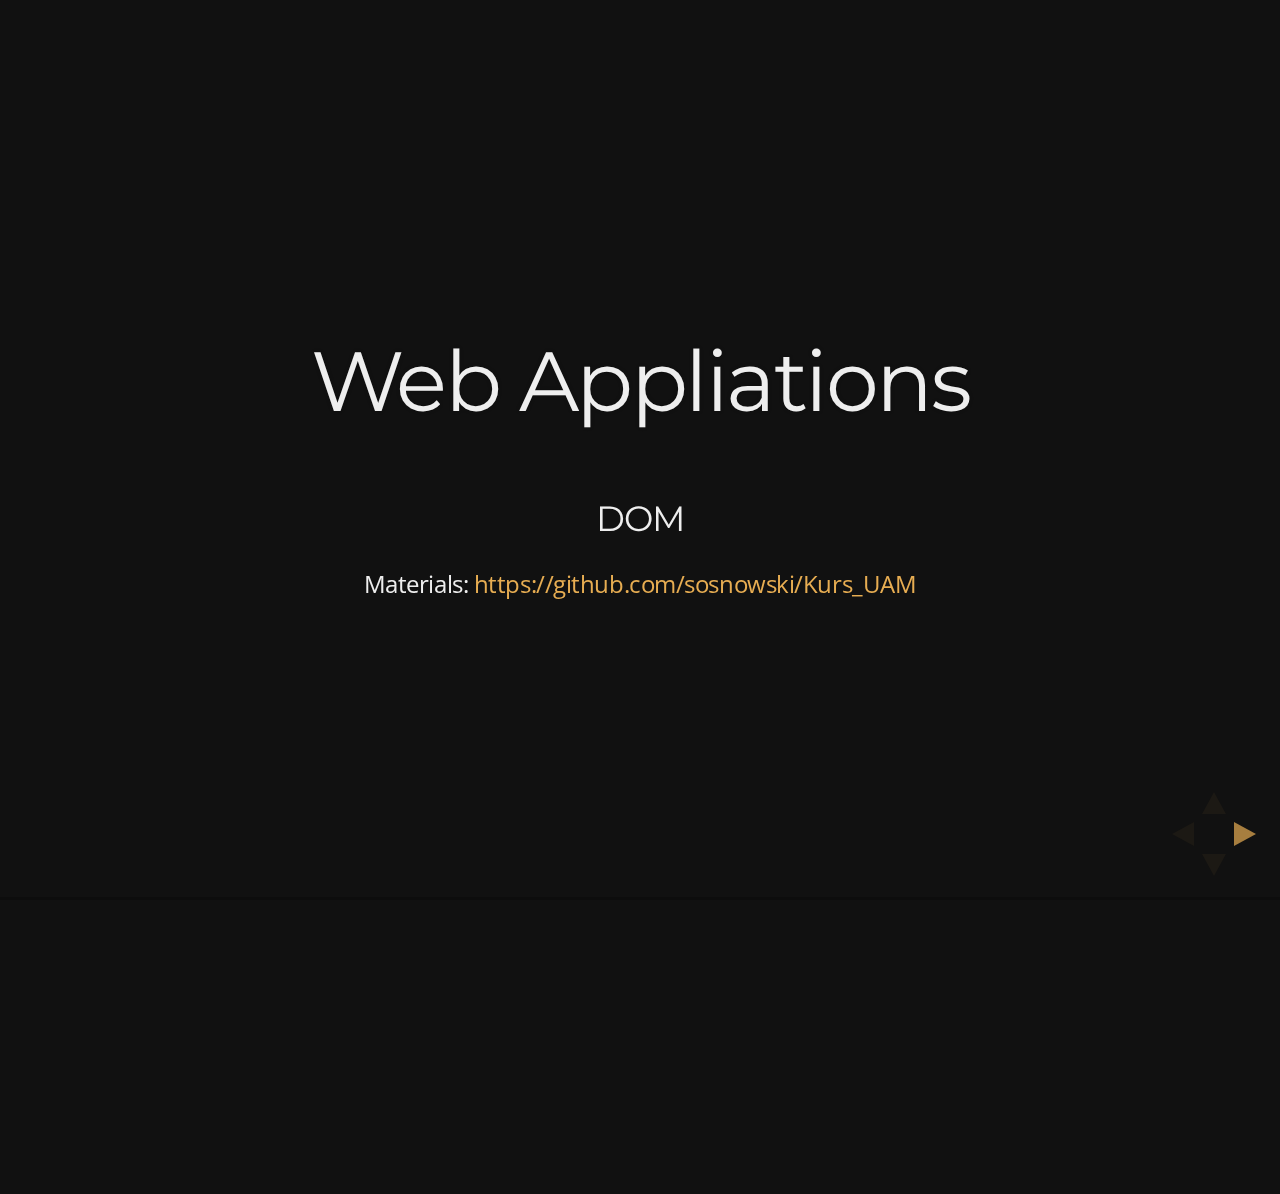
<file: Lesson 3/presentation/index.html>
<!doctype html>
<html lang="en">

	<head>
		<meta charset="utf-8">

		<title>Web Applications [UAM]- by Damian Sosnowski</title>

		<meta name="author" content="Damian Sosnowski">

		<meta name="apple-mobile-web-app-capable" content="yes" />
		<meta name="apple-mobile-web-app-status-bar-style" content="black-translucent" />

		<meta name="viewport" content="width=device-width, initial-scale=1.0, maximum-scale=1.0, user-scalable=no">

		<link rel="stylesheet" href="css/reveal.min.css">
		<link rel="stylesheet" href="css/theme/night.css" id="theme">

		<!-- For syntax highlighting -->
		<link rel="stylesheet" href="lib/css/zenburn.css">

		<!-- If the query includes 'print-pdf', include the PDF print sheet -->
		<script>
			if( window.location.search.match( /print-pdf/gi ) ) {
				var link = document.createElement( 'link' );
				link.rel = 'stylesheet';
				link.type = 'text/css';
				link.href = 'css/print/pdf.css';
				document.getElementsByTagName( 'head' )[0].appendChild( link );
			}
		</script>

		<!--[if lt IE 9]>
		<script src="lib/js/html5shiv.js"></script>
		<![endif]-->
	</head>

	<body>

		<div class="reveal">

			<!-- Any section element inside of this container is displayed as a slide -->
			<div class="slides">
				<section>
					<h1>Web Appliations</h1>
					<h3>DOM</h3>
					<p>Materials: <a href="https://github.com/sosnowski/Kurs_UAM">https://github.com/sosnowski/Kurs_UAM</a></p>
				</section>

				<section>
					<h3>Use <span class="strong">HTML</span> to define the <span class="strong">DOM</span> structure</h3>
				</section>

				<section>
					<div>
						<h3 id="smth">Some header</h3>
						<section>
							<p>Hello world</p>
							<p>Lets put some <a href="http://www.google.com">link</a></p>
						</section>
					</div>
				</section>

				<section>
<pre><code>
&lt;body&gt;
	&lt;h1&gt;Some header&lt;/h1&gt;
	&lt;section id=&quot;smth&quot;&gt;
		&lt;p&gt;Hello world&lt;/p&gt;
		&lt;p&gt;Lets put some &lt;a href=&quot;http://www.google.com&quot;&gt;link&lt;/a&gt;&lt;/p&gt;
	&lt;/section&gt;
&lt;/body&gt;</code></pre>
				</section>

				<section>
					<p class="image"><img src="img/tree.png"/></p>
				</section>

				<section>
					<h3>Everything is a DOM element (or Node)</h3>
					<pre><code>
&lt;p&gt;There is &lt;strong&gt;no one&lt;/strong&gt; who loves pain itself,
<br> who seeks after it and wants to have it,<br> simply because
&lt;em&gt;it is pain&lt;/em&gt;...&lt;/p&gt;
&lt;!-- Lorem Ipsum copy&amp;paste --&gt;</code></pre>
				</section>

				<section>
					<p>Element</p>
					<pre><code>
element.children
element.firstElementChild
element.lastElementChild
element.nextElementSibling
element.parentElement
element.previousElementSibling
					</code></pre>
					<p>Node</p>
					<pre><code>
node.childNodes
node.firstChild
node.lastChild
node.nextSibling
node.parentNode
node.previousSibling</code></pre>
				</section>

				<section>
					<h3>Finding the elements</h3>
<pre><code>document.firstChild.firstChild.nextElementSibling.lastChild</code></pre>
<pre class="fragment"><code>
element.getElementById(); //find one element by ID
element.getElementsByTagName() // find collection of elements by tag name
element.getElementsByClassName() // same but by class name
</code></pre>
<pre class="fragment"><code>
element.querySelector()
element.querySelectorAll()
</code></pre>
				</section>

				<section>
					<h3>Let's try this</h3>
					<div class="selectors">
						<textarea class="input" name="kaczka"></textarea>
						<p><button>Search!</button></p>

						<textarea class="results" wrap="off"></textarea>
				</section>

				<section>
					<h3>Manipulating DOM elements</h3>
					<pre><code>
var text = document.createElement('p');
text.textContent = 'JS is awsome';
document.body.appendChild(text);</code></pre>

					<p>Other methods</p>
					<pre><code>
document.createElement(tagName)

parentNode.appendChild(node)
parentNode.insertBefore(newNode, beforeNode)
parentNode.removeChild(node)
parentNode.replaceChild(newNode, oldNode)
node.cloneNode(deep)</code></pre>
				</section>

				<section>
					<h3>Attributes</h3>
					<pre><code>
el.textContent = 'Pure text';
el.innerHTML = '<b>Some code</b>';

el.id = 'myId';</code></pre>
					<pre><code>
el.setAttribute('class', 'some-css-class');
el.getAttribute('id');</code></pre>
				</section>

				<section>
					<h3>Class list</h3>
					<pre><code>
<p class="strong inactive">Some text here</p></code></pre>
					<pre><code>
pEl.classList.contains('strong');
pEl.classList.add('newcls'); // strong inactive newcls
pEl.classList.remove('strong'); //inactive newcls</code></pre>
				</section>

				<section>
					<h2>Events!</h2>
				</section>

				<section>
					<p>User actions (or other causes) can result in events being emitted</p>
					<p class="image"><img src="img/click_event.png"/></p>
				</section>

				<section>
					<pre><code>
buttonEl.addEventListener('click', function () {
	alert('Klikło mnie!');
});

buttonEl.onclick = function () { alert('DONT!') };

<button onclick="alert('NOT!');"></button>
					</code></pre>

					<p class="strong" id="buttonik">Click me!</p>
				</section>

				<section>
					<h3>Events phases</h3>

					<p class="image"><img src="img/eventflow.svg" style="width: 40%" class="graph"/></p>
				</section>

				<section>
					<h3>Control event cycle</h3>
					<pre><code>
el.addEventListener('click', function (event) {
	event.stopPropagation(); // will not bubble!
}, false);

el.addEventListener('click', function (event) {
	event.preventDefault(); // will not perform default act
}, false);</code></pre>
				</section>

				<section>
					<h3>Events delegation</h3>
					<pre><code>
<ul id="list">
	<li>Click me</li>
	<li>Click me</li>
	<li>Click me</li>
</ul>
</code></pre>
<pre><code>
var listEl = document.querySelector('#list');
listEl.addEventListener('click', function (event) {
	if (event.target.tagName === 'LI') {
             alert('list element clicked');
	}
});</code></pre>
				</section>

				<section>
					<h2>Materials</h2>

					<p><a href="https://developer.mozilla.org/en-US/docs/Web/Guide/HTML/Introduction">https://developer.mozilla.org/en-US/docs/Web/Guide/HTML/Introduction</a></p>
					<p><a href="https://developer.mozilla.org/en-US/docs/Web/API/Element">https://developer.mozilla.org/en-US/docs/Web/API/Element</a></p>
					<p><a href="https://developer.mozilla.org/en-US/docs/Web/API/Node">https://developer.mozilla.org/en-US/docs/Web/API/Node</a></p>
					<p><a href="http://www.smashingmagazine.com/2013/11/12/an-introduction-to-dom-events/">http://www.smashingmagazine.com/2013/11/12/an-introduction-to-dom-events</a></p>
				</section>
			</div>

		</div>

		<script src="lib/js/head.min.js"></script>
		<script src="js/reveal.min.js"></script>

		<script>

			// Full list of configuration options available here:
			// https://github.com/hakimel/reveal.js#configuration
			Reveal.initialize({
				controls: true,
				progress: true,
				history: true,
				center: true,

				width: 1600,
				height: 1000,

				theme: 'night', // available themes are in /css/theme
				transition: Reveal.getQueryHash().transition || 'linear', // default/cube/page/concave/zoom/linear/fade/none

				// Parallax scrolling
				// parallaxBackgroundImage: 'https://s3.amazonaws.com/hakim-static/reveal-js/reveal-parallax-1.jpg',
				// parallaxBackgroundSize: '2100px 900px',

				// Optional libraries used to extend on reveal.js
				dependencies: [
					{ src: 'lib/js/classList.js', condition: function() { return !document.body.classList; } },
					{ src: 'plugin/markdown/marked.js', condition: function() { return !!document.querySelector( '[data-markdown]' ); } },
					{ src: 'plugin/markdown/markdown.js', condition: function() { return !!document.querySelector( '[data-markdown]' ); } },
					{ src: 'plugin/highlight/highlight.js', async: true, callback: function() { hljs.initHighlightingOnLoad(); } },
					{ src: 'plugin/zoom-js/zoom.js', async: true, condition: function() { return !!document.body.classList; } },
					{ src: 'plugin/notes/notes.js', async: true, condition: function() { return !!document.body.classList; } }
				]
			});

		</script>

		<script>

		(function () {
			var selectorsEl = document.querySelector('.selectors'),
				input = selectorsEl.querySelector('.input'),
				results = selectorsEl.querySelector('.results'),
				button = selectorsEl.querySelector('button');

			button.addEventListener('click', function () {
				var code = input.value, res;

				code = 'res = ' + code;

				eval(code);

				if (!res.length) {
					res = [res];
				}
				results.value = Array.prototype.map.call(res, function (el) {
					return el.outerHTML.replace(/\s/g, ' ');
				}).join('\n');
			});
		}());


		document.getElementById('buttonik').addEventListener('click', function () {
			alert('Thanks!');
		});

		</script>

	</body>
</html>
</file>
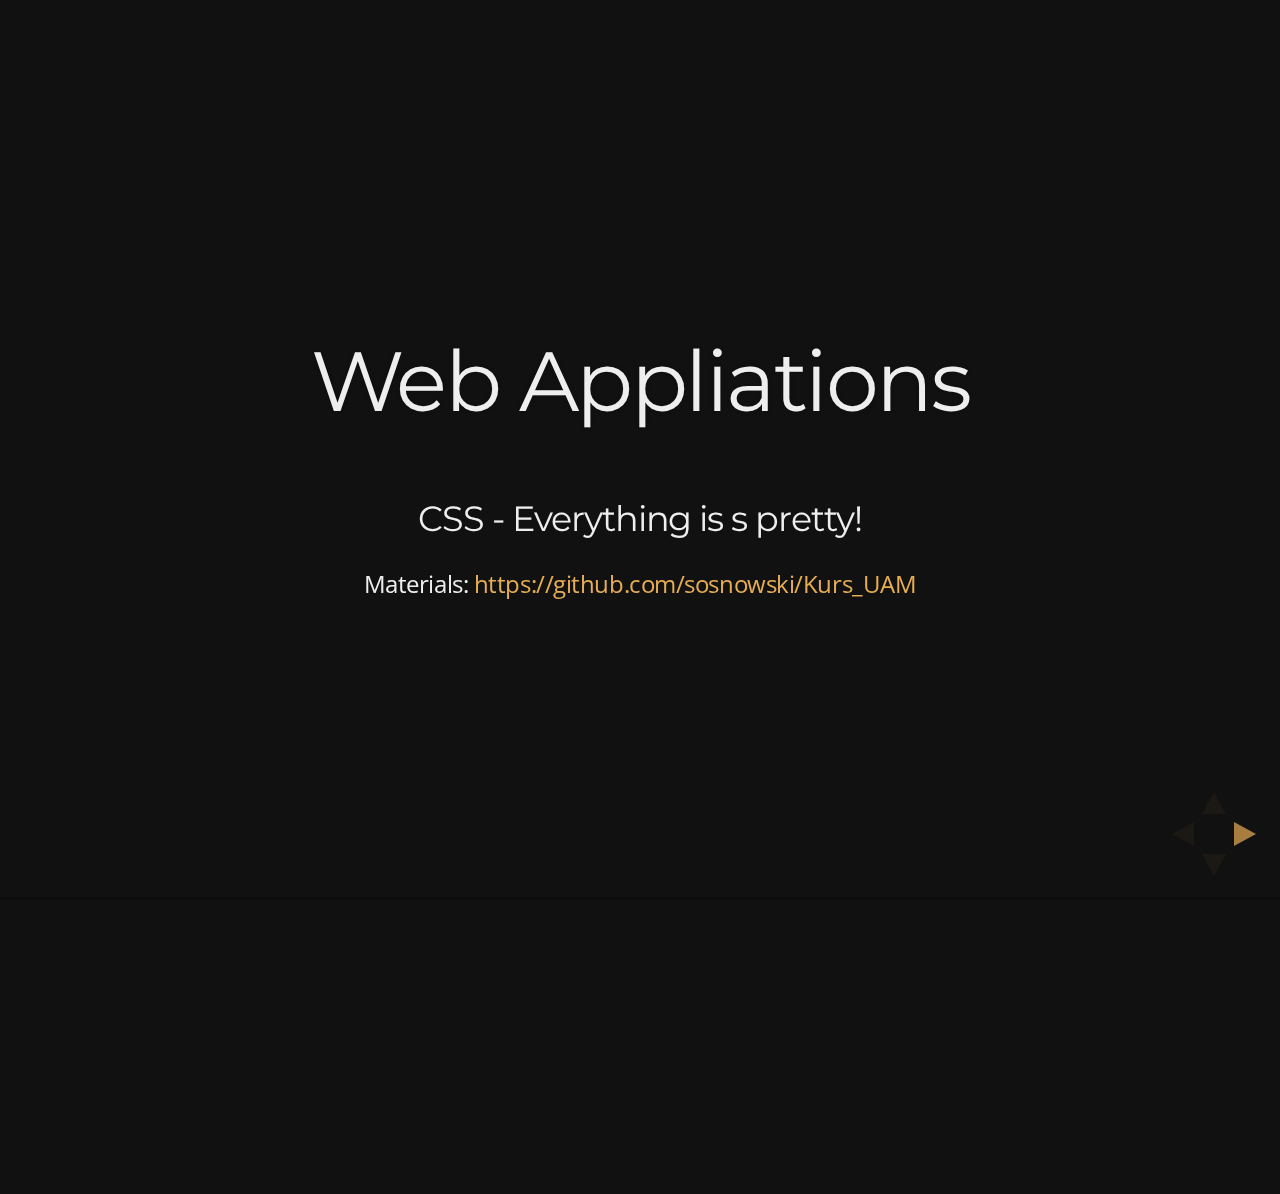
<file: Lesson 4/presentation/index.html>
<!doctype html>
<html lang="en">

	<head>
		<meta charset="utf-8">

		<title>Web Applications [UAM]- by Damian Sosnowski</title>

		<meta name="author" content="Damian Sosnowski">

		<meta name="apple-mobile-web-app-capable" content="yes" />
		<meta name="apple-mobile-web-app-status-bar-style" content="black-translucent" />

		<meta name="viewport" content="width=device-width, initial-scale=1.0, maximum-scale=1.0, user-scalable=no">

		<link rel="stylesheet" href="css/reveal.min.css">
		<link rel="stylesheet" href="css/theme/night.css" id="theme">

		<!-- For syntax highlighting -->
		<link rel="stylesheet" href="lib/css/zenburn.css">

		<!-- If the query includes 'print-pdf', include the PDF print sheet -->
		<script>
			if( window.location.search.match( /print-pdf/gi ) ) {
				var link = document.createElement( 'link' );
				link.rel = 'stylesheet';
				link.type = 'text/css';
				link.href = 'css/print/pdf.css';
				document.getElementsByTagName( 'head' )[0].appendChild( link );
			}
		</script>

		<!--[if lt IE 9]>
		<script src="lib/js/html5shiv.js"></script>
		<![endif]-->
	</head>

	<body>

		<div class="reveal">

			<!-- Any section element inside of this container is displayed as a slide -->
			<div class="slides">
				<section>
					<h1>Web Appliations</h1>
					<h3>CSS - Everything is s pretty!</h3>
					<p>Materials: <a href="https://github.com/sosnowski/Kurs_UAM">https://github.com/sosnowski/Kurs_UAM</a></p>
				</section>

				<section>
					<h3>CSS - Cascading Style Sheets</h3>
					<ul>
						<li>Describe the look and feel of the HTML elements</li>
						<li>Separation of the concept layers! Stukture and look are not directly connected</li>
					</ul>
				</section>

				<section>
					<h3>Include CSS element</h3>
					<p>Inline</p>
					<pre><code>
<p style="font-weight: bold; color: red;">Test</p></code></pre>

					<p>Internal stylesheet</p>

					<pre><code>
<head>
	<style>
		p {
			font-weight: bold;
			color: red;
		}
	</style>
</head></code></pre>

				<p>External stylesheet</p>
				<pre><code>
<link rel="stylesheet" href="lib/css/zenburn.css"></code></pre>

				</section>

				<section>
					<p><img src="img/syntax.gif" style="width: 80%"/></p>
				</section>

				<section>
					<h3>Basic selectors</h3>
					<pre><code>
p {
	color: red; // all p elements
}
.some-class {
	color: red; // all elements with "some-class" class
}
#smth {
	color: red; // one element with given id
}</code></pre>
<pre><code>
.one.two {
	color: red; // elements that have both classes
}
.one .two {
	color: red; // ".two" element that is a descendant of ".one"
}

.one > .two {
	color: red; // .two is a child  of .one
}</code></pre>
				</section>

				<section>
					<h3>Pseudoclasses</h3>
					<pre><code>
a {
	color: red;
}
a:hover {
	color: green;
	text-decoration: underscore;
}</code></pre>
				</section>

				<section>
					<h3>Cascading?</h3>
					<p><img src="img/css_cascade.gif"/></p>
				</section>

				<section>
					<h3>Inheritance</h3>
					<p>Some css properties are inherited by the descendants of the element</p>
					<ul>
						<li>Text properties: (font, line-height, text-align etc.)</li>
						<li>List related: (list-style, list-style-type etc.)</li>
						<li>Color</li>
					</ul>
				</section>

				<section>
					<h2>CSS properties</h2>
				</section>

				<section>
					<h3>Color</h3>
					<pre><code>
color: #FF0000;
color: red;
color: rgb(255, 0, 0);</code></pre>
				</section>

				<section>
					<h3>Text</h3>
					<pre><code>
text-align: center;
font-weight: bold;
text-decoration: underline;
font-size: 12px;
font-size: 2em;</code></pre>
				</section>

				<section>
					<h3>Background</h3>
					<pre><code>
background: #FFFF00;
background-color: green;
background-image: url(../image.png);</code></pre>
				</section>

				<section>
					<h3>Border</h3>
					<pre><code>
border: 1px solid #000;
border-radius: 4px;
border-width: 2px;</code></pre>
				</section>

				<section>
					<h3>Margin and Padding</h3>
					<pre><code>
margin: 5px;
margin: 3px 2px 4px 6px;
margin-left: 10px;

padding: 3em;</code></pre>
				</section>

				<section>
					<h3>Display</h3>
					<pre><code>
display: block;</code></pre>
					<p>Standalone box, use the whole width of the container</p>
				</section>

				<section>
					<h3>Display</h3>
					<pre><code>
display: inline;</code></pre>
					<p>Displayed inline, flow like a line element. No width or height, only padding and margin</p>
				</section>

				<section>
					<h3>Display</h3>
					<pre><code>
display: inline-block;</code></pre>
					<p>Box that has dimmensions, but will be flowed with surrounding content</p>
				</section>

				<section>
					<h3>Transitions</h3>
					<pre><code>
.element {
	color: green;
	transition: color 2s;
}

.element:hover {
	color: red;
}</code></pre>
					<h2 class="element">Hover me!</h2>
				</section>

				<section>
					<h3>Task</h3>

					<img style="width: 90%" src="img/task.png"/>

					<a href="https://developer.mozilla.org/en-US/docs/Web/Guide/CSS/Getting_started">https://developer.mozilla.org/en-US/docs/Web/Guide/CSS/Getting_started</a>
				</section>

			</div>

		</div>

		<script src="lib/js/head.min.js"></script>
		<script src="js/reveal.min.js"></script>

		<script>

			// Full list of configuration options available here:
			// https://github.com/hakimel/reveal.js#configuration
			Reveal.initialize({
				controls: true,
				progress: true,
				history: true,
				center: true,

				width: 1600,
				height: 1000,

				theme: 'night', // available themes are in /css/theme
				transition: Reveal.getQueryHash().transition || 'linear', // default/cube/page/concave/zoom/linear/fade/none

				// Parallax scrolling
				// parallaxBackgroundImage: 'https://s3.amazonaws.com/hakim-static/reveal-js/reveal-parallax-1.jpg',
				// parallaxBackgroundSize: '2100px 900px',

				// Optional libraries used to extend on reveal.js
				dependencies: [
					{ src: 'lib/js/classList.js', condition: function() { return !document.body.classList; } },
					{ src: 'plugin/markdown/marked.js', condition: function() { return !!document.querySelector( '[data-markdown]' ); } },
					{ src: 'plugin/markdown/markdown.js', condition: function() { return !!document.querySelector( '[data-markdown]' ); } },
					{ src: 'plugin/highlight/highlight.js', async: true, callback: function() { hljs.initHighlightingOnLoad(); } },
					{ src: 'plugin/zoom-js/zoom.js', async: true, condition: function() { return !!document.body.classList; } },
					{ src: 'plugin/notes/notes.js', async: true, condition: function() { return !!document.body.classList; } }
				]
			});

		</script>
	</body>
</html>
</file>
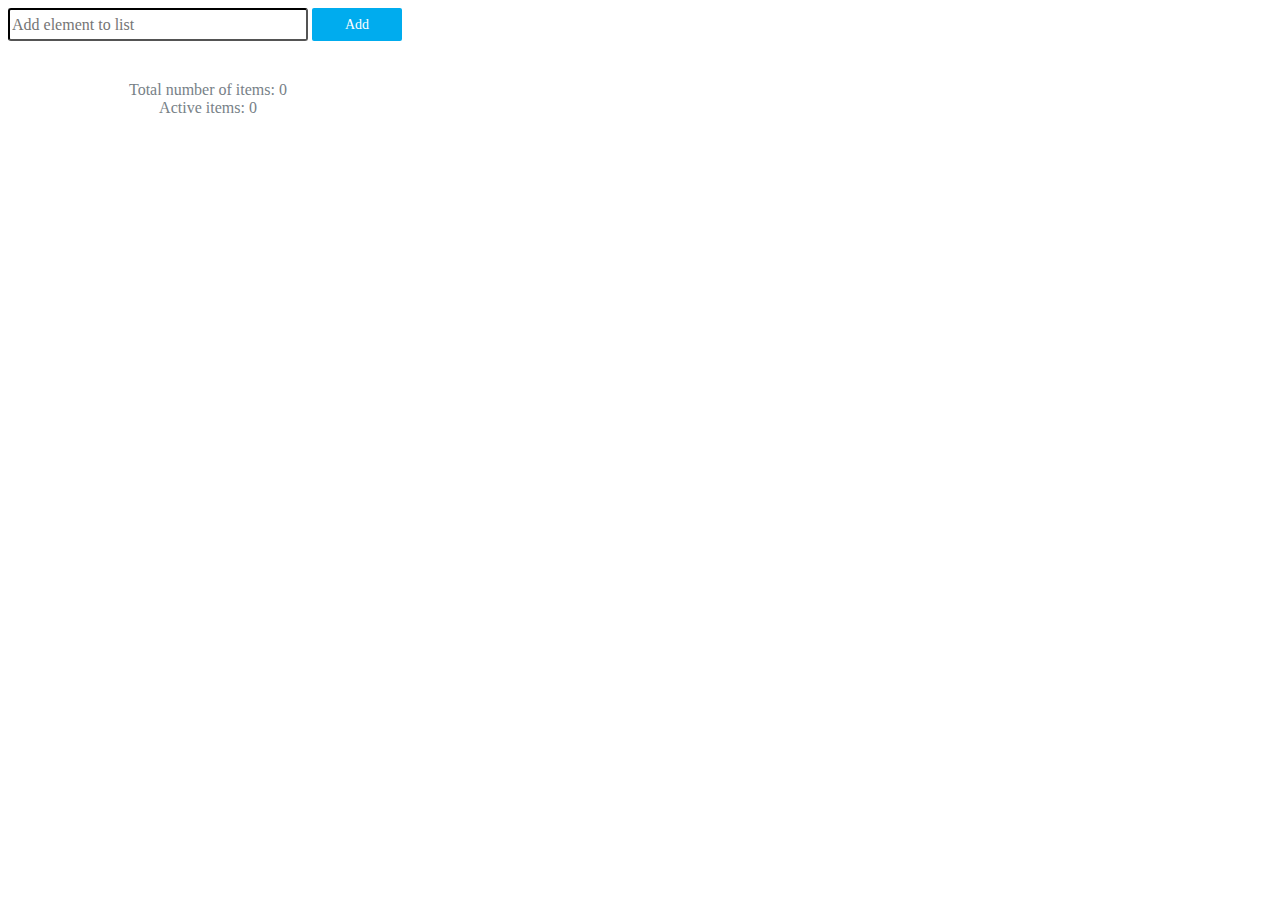
<file: Lesson 5/code/index.html>
<html>
	<head>
		<title>TODO list</title>
		<script type="text/javascript" src="js/ee.js"></script>
		<script type="text/javascript" src="js/utils.js"></script>
		<script type="text/javascript" src="js/store.js"></script>
		<script type="text/javascript" src="js/app.js"></script>
		<script type="text/javascript" src="js/InputView.js"></script>
		<script type="text/javascript" src="js/ListView.js"></script>
		<script type="text/javascript" src="js/FooterView.js"></script>
		
		<script type="text/javascript" src="js/InputCtrl.js"></script>
		<script type="text/javascript" src="js/ListCtrl.js"></script>
	   <script type="text/javascript" src="js/FooterCtrl.js"></script>
		<link href="css/style.css" rel="stylesheet" type="text/css">
	</head>

	<body>
	 	<div id="inputview">
	 		<input type="text" id="inputText" placeholder="Add element to list"/>
			<button id="addButton">Add</Button>
		</div>
		<ul id="listView">
		
		</ul>
		<div id="footerView">
		Total number of items: <span id="totalItems">0</span><br>
		Active items: <span id="activeItems">0</span>
		</div>
		<div id="active"></div>
	</body>
</html>
</file>
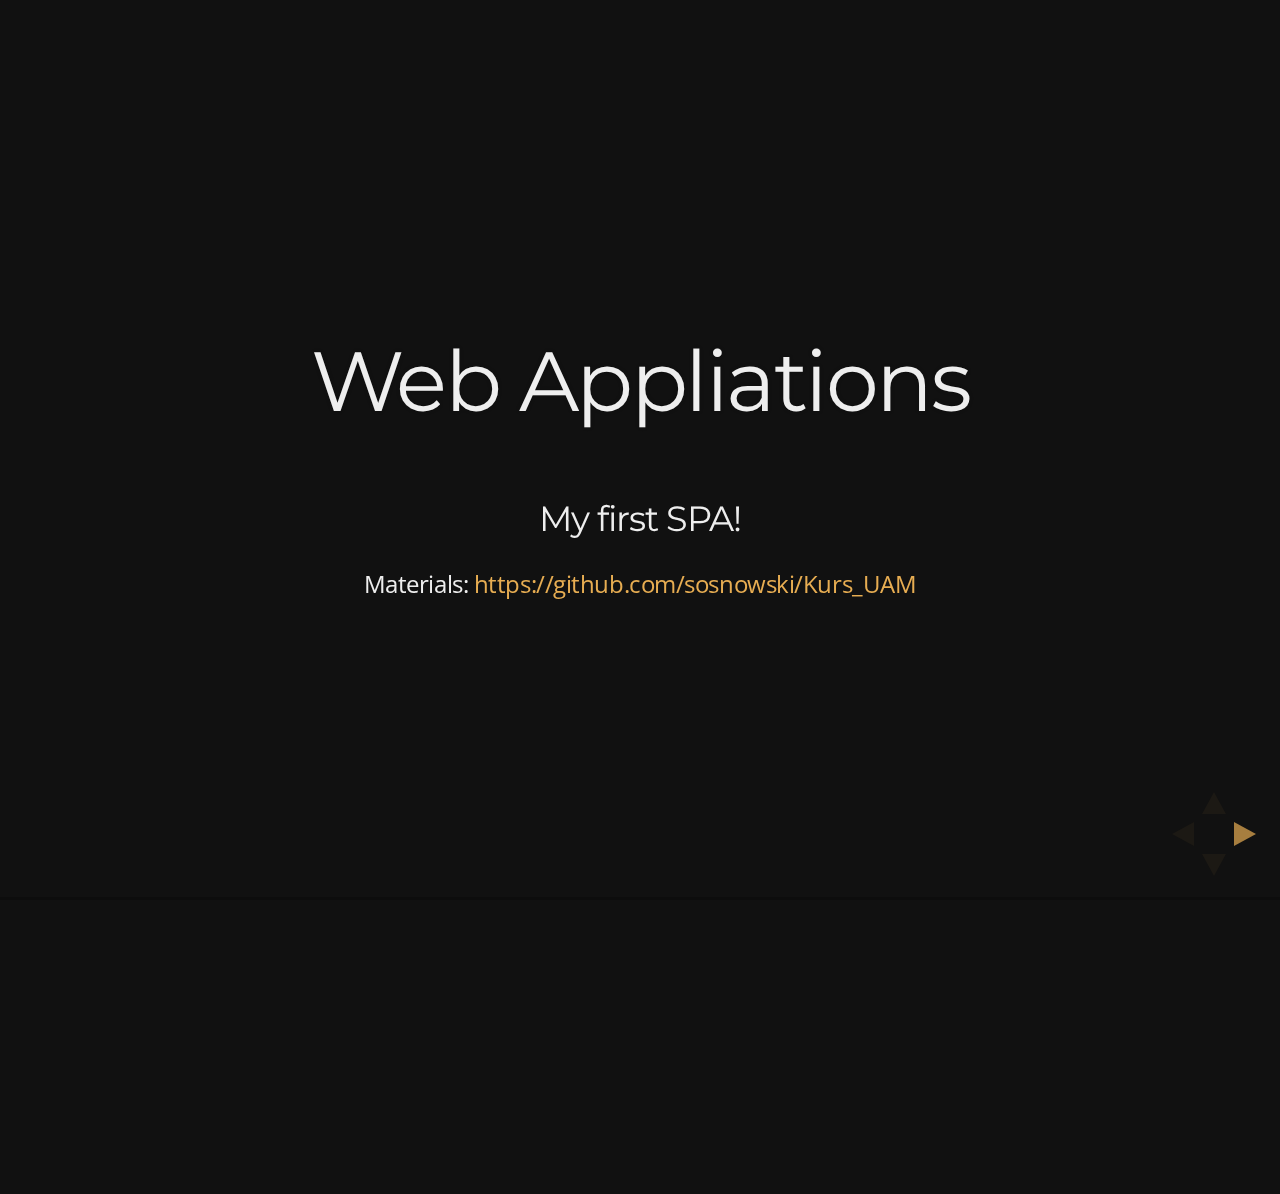
<file: Lesson 5/presentation/index.html>
<!doctype html>
<html lang="en">

	<head>
		<meta charset="utf-8">

		<title>Web Applications [UAM]- by Damian Sosnowski</title>

		<meta name="author" content="Damian Sosnowski">

		<meta name="apple-mobile-web-app-capable" content="yes" />
		<meta name="apple-mobile-web-app-status-bar-style" content="black-translucent" />

		<meta name="viewport" content="width=device-width, initial-scale=1.0, maximum-scale=1.0, user-scalable=no">

		<link rel="stylesheet" href="css/reveal.min.css">
		<link rel="stylesheet" href="css/theme/night.css" id="theme">

		<!-- For syntax highlighting -->
		<link rel="stylesheet" href="lib/css/zenburn.css">

		<!-- If the query includes 'print-pdf', include the PDF print sheet -->
		<script>
			if( window.location.search.match( /print-pdf/gi ) ) {
				var link = document.createElement( 'link' );
				link.rel = 'stylesheet';
				link.type = 'text/css';
				link.href = 'css/print/pdf.css';
				document.getElementsByTagName( 'head' )[0].appendChild( link );
			}
		</script>

		<!--[if lt IE 9]>
		<script src="lib/js/html5shiv.js"></script>
		<![endif]-->
	</head>

	<body>

		<div class="reveal">

			<!-- Any section element inside of this container is displayed as a slide -->
			<div class="slides">
				<section>
					<h1>Web Appliations</h1>
					<h3>My first SPA!</h3>
					<p>Materials: <a href="https://github.com/sosnowski/Kurs_UAM">https://github.com/sosnowski/Kurs_UAM</a></p>
				</section>

				<section>
					<h2>Single Page Application</h2>

					<ul>
						<li>Single html file</li>
						<li>No reloads</li>
						<li>Content generated dynamically in the browser</li>
						<li>Server only provides data</li>
					</ul>
				</section>

				<section>
					<h2>MVC - Layers separation</h2>
					<p class="graph"><img src="img/mvc.png"/></p>
				</section>

				<section>
					<ul>
						<li>Model - stores data</li>
						<li>View - encapsulates view operations and structure</li>
						<li>Controller - glues layers tougether, business logic</li>
					</ul>
					<p>Layers are separated! View does not know anything about the model, controller does not know view structure etc.</p>
				</section>

				<section>
					<h3>Other patterns</h3>
					<div class="columns">
						<div class="column">
							<img src="img/mvc_extjs.png"/><br />
							ExtJS
						</div>
						<div class="column">
							<img src="img/mvc_angular.png"/><br />
							AngularJS
						</div>
						<div class="column">
							<img src="img/mvc_backbone.png"/><br />
							Backbone
						</div>

					</div>

				</section>

				<section>
					<h3>Our application structure</h3>
					<p class="graph"><img src="img/app_general.png"/></p>
				</section>

				<section>
					<h3>Store</h3>
					<ul>
						<li>Stores application data (list entries)</li>
						<li>Controller can call store methods</li>
						<li>Store emits events</li>
						<li>Controller can listen on the store events</li>
					</ul>
				</section>

				<section>
					<h3>Controller</h3>
					<ul>
						<li>Business logic</li>
						<li>Listen on the store events</li>
						<li>Listen on the view events</li>
						<li>Modifies data in the store (via store methods)</li>
						<li>Modifies the view (via view methods)</li>
					</ul>
				</section>

				<section>
					<h3>View</h3>
					<ul>
						<li>View logic</li>
						<li>Handles DOM operations and user actions</li>
						<li>Have methods that are "public API" for the controller</li>
						<li>Emits events, when something happens</li>
						<li>Can't directly touch any other layer</li>
					</ul>
				</section>

				<section>
					<h3>Our app</h3>
					<p class="graph"><img src="img/app_details.png"/></p>
				</section>

				<section>
					<h3>Inheritance!</h3>
					<p>Views and Store need to emit events. Those classes will inherit the EventEmitter functionality</p>
					<p class="graph"><img src="img/ee_inheritance.png"/></p>
				</section>

				<section>
					<h3>Requirements</h3>

					<ul>
						<li>Three parts of the application: input field + button, list and footer</li>
						<li>User can add the item to the list</li>
						<li>User can click the item to toggle its state (active/inactive)</li>
						<li>If the state of the element is changed, the user should see it</li>
						<li>Footer display the summation of the data: Number of items and Number of active items</li>
						<li>Footer is updated in the real time</li>
						<li>Follow the described pattern!</li>
					</ul>

				</section>

			</div>

		</div>

		<script src="lib/js/head.min.js"></script>
		<script src="js/reveal.min.js"></script>

		<script>

			// Full list of configuration options available here:
			// https://github.com/hakimel/reveal.js#configuration
			Reveal.initialize({
				controls: true,
				progress: true,
				history: true,
				center: true,

				width: 1600,
				height: 1000,

				theme: 'night', // available themes are in /css/theme
				transition: Reveal.getQueryHash().transition || 'linear', // default/cube/page/concave/zoom/linear/fade/none

				// Parallax scrolling
				// parallaxBackgroundImage: 'https://s3.amazonaws.com/hakim-static/reveal-js/reveal-parallax-1.jpg',
				// parallaxBackgroundSize: '2100px 900px',

				// Optional libraries used to extend on reveal.js
				dependencies: [
					{ src: 'lib/js/classList.js', condition: function() { return !document.body.classList; } },
					{ src: 'plugin/markdown/marked.js', condition: function() { return !!document.querySelector( '[data-markdown]' ); } },
					{ src: 'plugin/markdown/markdown.js', condition: function() { return !!document.querySelector( '[data-markdown]' ); } },
					{ src: 'plugin/highlight/highlight.js', async: true, callback: function() { hljs.initHighlightingOnLoad(); } },
					{ src: 'plugin/zoom-js/zoom.js', async: true, condition: function() { return !!document.body.classList; } },
					{ src: 'plugin/notes/notes.js', async: true, condition: function() { return !!document.body.classList; } }
				]
			});

		</script>
	</body>
</html>
</file>
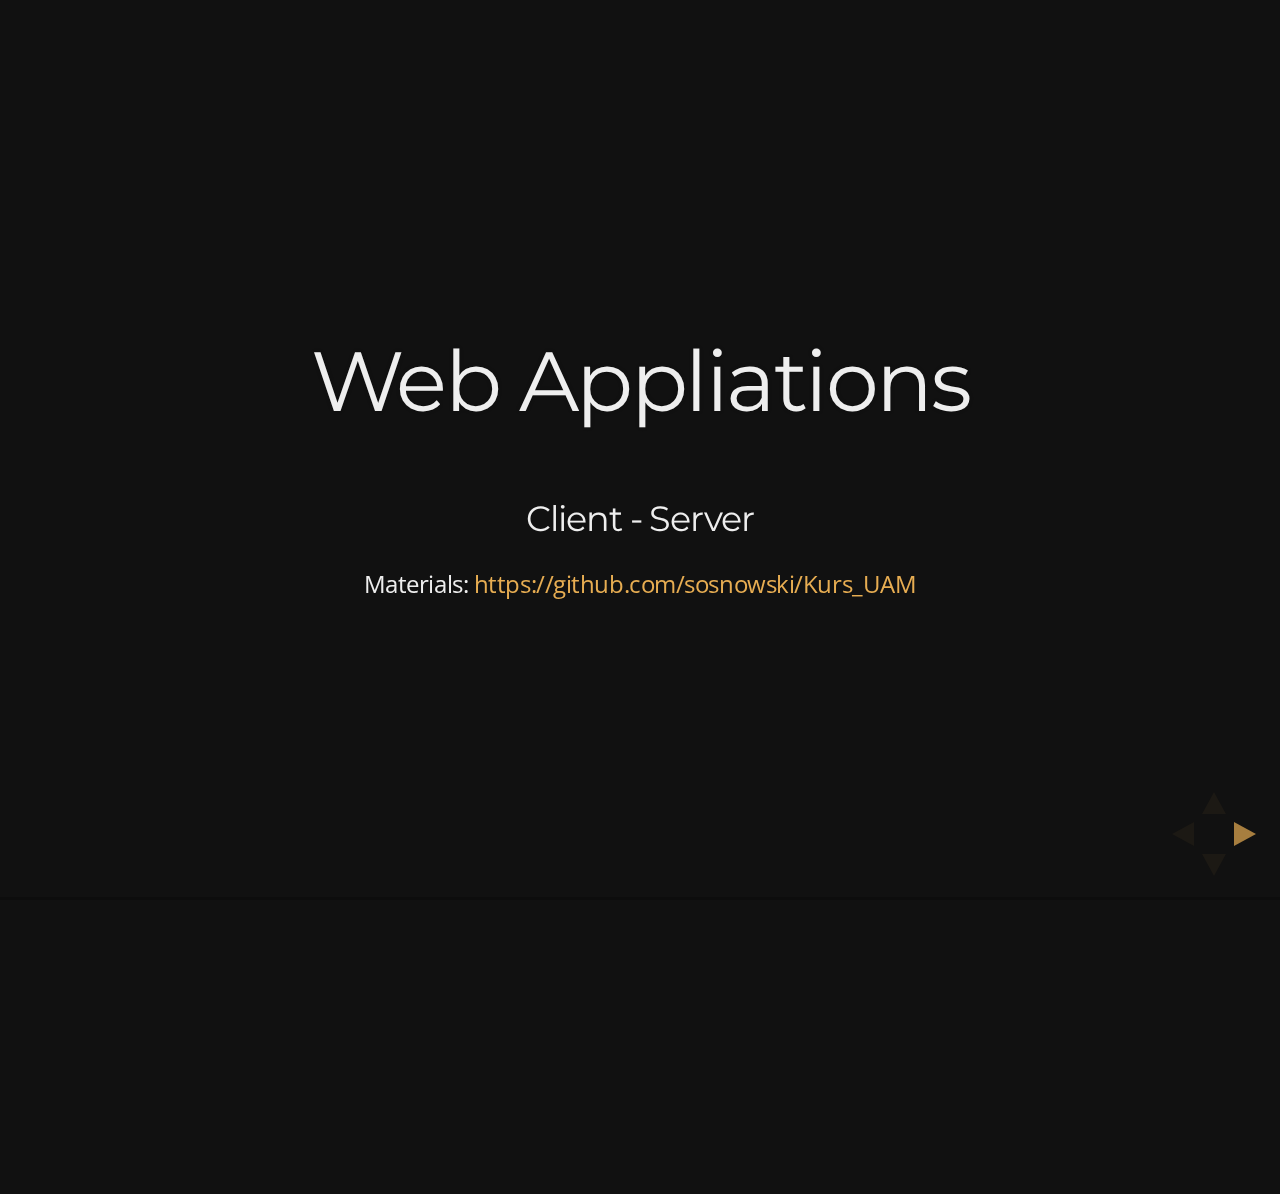
<file: Lesson 6/presentation/index.html>
<!doctype html>
<html lang="en">

	<head>
		<meta charset="utf-8">

		<title>Web Applications [UAM]- by Damian Sosnowski</title>

		<meta name="author" content="Damian Sosnowski">

		<meta name="apple-mobile-web-app-capable" content="yes" />
		<meta name="apple-mobile-web-app-status-bar-style" content="black-translucent" />

		<meta name="viewport" content="width=device-width, initial-scale=1.0, maximum-scale=1.0, user-scalable=no">

		<link rel="stylesheet" href="css/reveal.min.css">
		<link rel="stylesheet" href="css/theme/night.css" id="theme">

		<!-- For syntax highlighting -->
		<link rel="stylesheet" href="lib/css/zenburn.css">

		<!-- If the query includes 'print-pdf', include the PDF print sheet -->
		<script>
			if( window.location.search.match( /print-pdf/gi ) ) {
				var link = document.createElement( 'link' );
				link.rel = 'stylesheet';
				link.type = 'text/css';
				link.href = 'css/print/pdf.css';
				document.getElementsByTagName( 'head' )[0].appendChild( link );
			}
		</script>

		<!--[if lt IE 9]>
		<script src="lib/js/html5shiv.js"></script>
		<![endif]-->
	</head>

	<body>

		<div class="reveal">

			<!-- Any section element inside of this container is displayed as a slide -->
			<div class="slides">
				<section>
					<h1>Web Appliations</h1>
					<h3>Client - Server</h3>
					<p>Materials: <a href="https://github.com/sosnowski/Kurs_UAM">https://github.com/sosnowski/Kurs_UAM</a></p>
				</section>

				<section>
					<h2>HTTP request</h2>
					<p class="graph"><img src="img/http-request.png"/></p>
				</section>

				<section>
					<h2>Standard request vs AJAX request</h2>

					<p class="graph"><img src="img/ajax.png"/></p>
				</section>

				<section>
					<h2>AJAX request</h2>
					<ul>
						<li>Does not reload the whole page</li>
						<li>Request runs in the background, not blocking the page</li>
						<li>Request is <strong>asynchronous</strong></li>
					</ul>
				</section>

				<section>
					<h3>AJAX - example</h3>
				<pre class="fragment"><code>
var httpRequest = new XMLHttpRequest();
</code></pre>
<pre class="fragment"><code>
httpRequest.onreadystatechange = function handleResult () {
	//... handle response
}
</code></pre>
<pre class="fragment"><code>
httpRequest.open('GET', '/my/resource');
</code></pre>
<pre class="fragment"><code>
httpRequest.send();
</code></pre>

				</section>

				<section>
					<h3>XMLHttpRequest - methods</h3>
					<ul>

    <li><span class="strong">abort()</span> - Abords the request if it has already been sent</li>
    <li><span class="strong">open(method, url [, async][, user][, password])</span> - Initialize a request
    If called on already opened request will behave like abord()</li>
    <li><span class="strong">send([data])</span> - sends the request, optionally with message body</li>
    <li><span class="strong">setRequestHeader(header, value)</span> - sets header value, must be called after open() and before send()</li>

					</ul>

				</section>

				<section>
					<h3>Properties</h3>
					<ul>

    <li><span class="strong">onreadystatechange</span> - function that will be called whenever readyState changes</li>
    <li><span class="strong">readyState</span> - the state of the request
    	<ul>
    		<li>0 - UNSET</li>
	        <li>1 - OPENED</li>
	        <li>2 - HEADERS_RECEIVED</li>
	        <li>3 - LOADING</li>
	        <li>4 - DONE</li>
    	</ul>
    </li>
    <li><span class="strong">status</span> - HTTP response status code</li>
    <li><span class="strong">responseText</span> - response as text, or null if the request was unsuccessful</li>
    <li><span class="strong">response</span> - The response entity body according to responseType, as an ArrayBuffer, Blob, Document, JavaScript object (for "json"), or string. This is null if the request is not complete or was not successful.</li>


					</ul>
				</section>

				<section>
					<h3>Asynchronous operations</h3>

					<p>Asynchronous code is not executed from <span class="strong">top</span> to <span class="strong">bottom</span>.</p>
				</section>

				<section>
				<pre><code>
console.log('1');

doAsyncOperation(function () {
	console.log('2');
});

console.log('3');

// 1 3 2</code></pre>
				</section>

				<section>
					<h3>Implementation</h3>
				<pre><code>
httpRequest.onreadystatechange = function () {
	if (httpRequest.readyState !== 4 ) {
		return;
	}
	if (httpRequest.status !== 200) {
		throw new Error('Request failed');
	}
	var data = JSON.decode(httpRequest.responseText);
	store.addElement(data);
}</code></pre>
<pre><code>
httpRequest.open('GET', '/todos/all');
httpRequest.send();</code></pre>
				</section>


				<section>
					<h2>TASK</h2>

					<ul>
						<li>At the application start, load todo list elements from the server</li>
						<li>Request: GET /api/todos</li>
						<li>Fill the list with the loaded data</li>
						<li>Server will respond with the array of objects {id: 1, value: 'Content'} encoded in the JSON object</li>
						<li>If request fails, display some error message</li>
						<li>Add "SAVE" button</li>
						<li>Send encoded list elements to the server using POST method</li>
						<li>Request: POST /api/todos</li>
						<li>Server will respond with the message confirming the request</li>
					</ul>
					<p><a href="https://developer.mozilla.org/en-US/docs/Web/API/XMLHttpRequest#send%28%29">https://developer.mozilla.org/en-US/docs/Web/API/XMLHttpRequest#send%28%29</a></p>
					<p><a href="https://developer.mozilla.org/pl/docs/JSON">https://developer.mozilla.org/pl/docs/JSON</a></p>
				</section>

			</div>

		</div>

		<script src="lib/js/head.min.js"></script>
		<script src="js/reveal.min.js"></script>

		<script>

			// Full list of configuration options available here:
			// https://github.com/hakimel/reveal.js#configuration
			Reveal.initialize({
				controls: true,
				progress: true,
				history: true,
				center: true,

				width: 1600,
				height: 1000,

				theme: 'night', // available themes are in /css/theme
				transition: Reveal.getQueryHash().transition || 'linear', // default/cube/page/concave/zoom/linear/fade/none

				// Parallax scrolling
				// parallaxBackgroundImage: 'https://s3.amazonaws.com/hakim-static/reveal-js/reveal-parallax-1.jpg',
				// parallaxBackgroundSize: '2100px 900px',

				// Optional libraries used to extend on reveal.js
				dependencies: [
					{ src: 'lib/js/classList.js', condition: function() { return !document.body.classList; } },
					{ src: 'plugin/markdown/marked.js', condition: function() { return !!document.querySelector( '[data-markdown]' ); } },
					{ src: 'plugin/markdown/markdown.js', condition: function() { return !!document.querySelector( '[data-markdown]' ); } },
					{ src: 'plugin/highlight/highlight.js', async: true, callback: function() { hljs.initHighlightingOnLoad(); } },
					{ src: 'plugin/zoom-js/zoom.js', async: true, condition: function() { return !!document.body.classList; } },
					{ src: 'plugin/notes/notes.js', async: true, condition: function() { return !!document.body.classList; } }
				]
			});

		</script>
	</body>
</html>
</file>
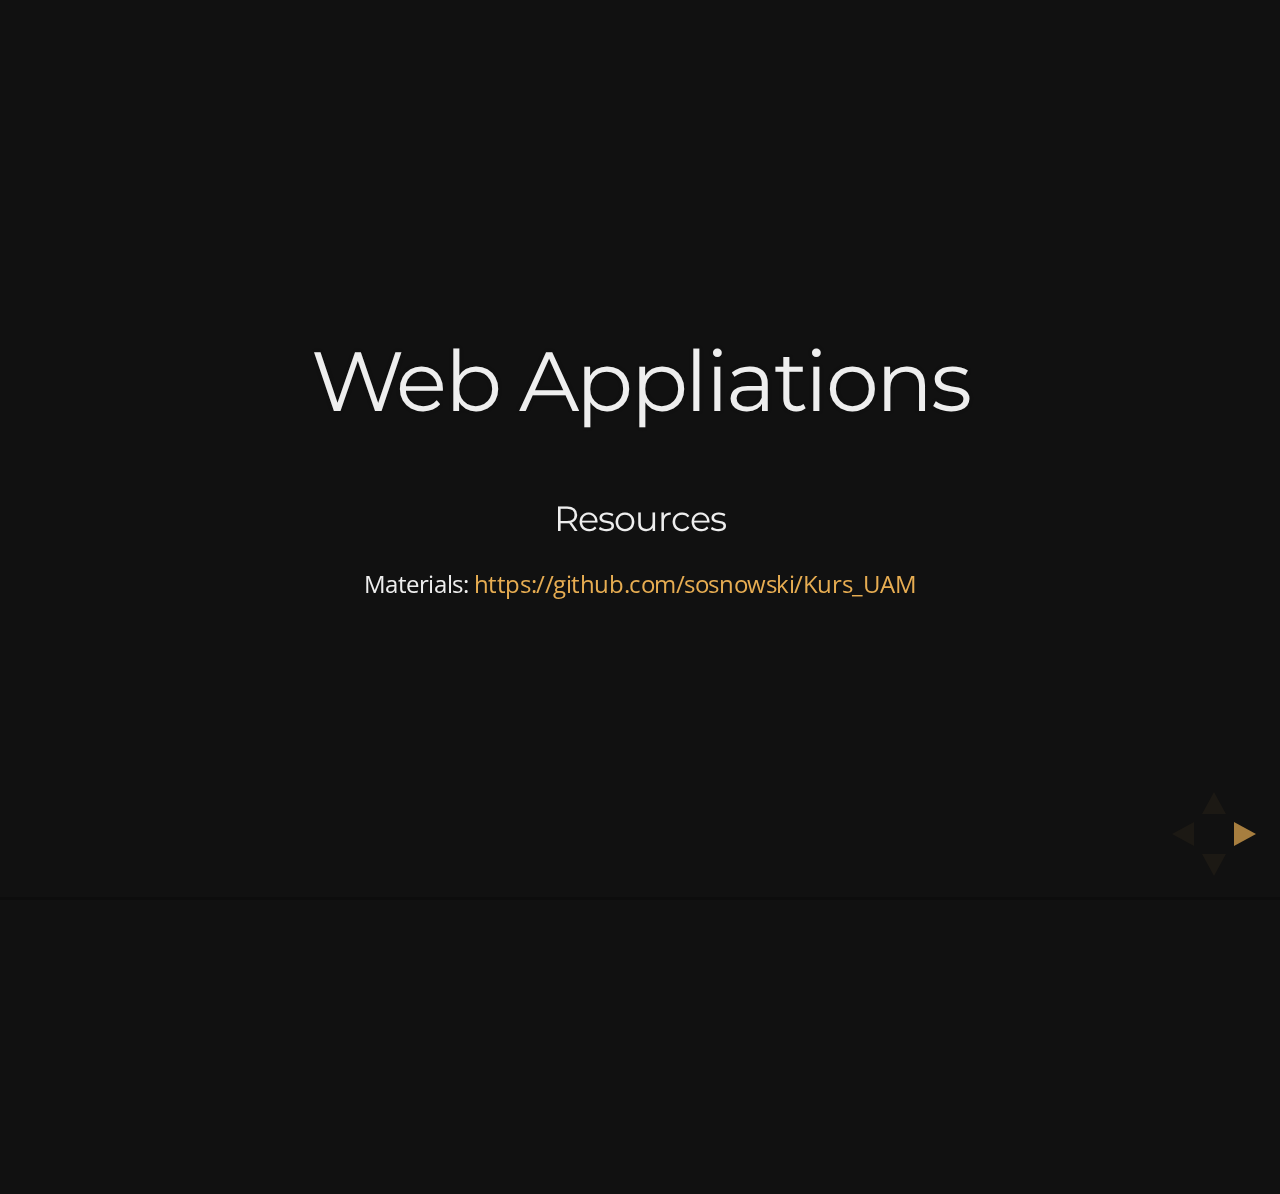
<file: Lesson 7/presentation/index.html>
<!doctype html>
<html lang="en">

	<head>
		<meta charset="utf-8">

		<title>Web Applications [UAM]- by Damian Sosnowski</title>

		<meta name="author" content="Damian Sosnowski">

		<meta name="apple-mobile-web-app-capable" content="yes" />
		<meta name="apple-mobile-web-app-status-bar-style" content="black-translucent" />

		<meta name="viewport" content="width=device-width, initial-scale=1.0, maximum-scale=1.0, user-scalable=no">

		<link rel="stylesheet" href="css/reveal.min.css">
		<link rel="stylesheet" href="css/theme/night.css" id="theme">

		<!-- For syntax highlighting -->
		<link rel="stylesheet" href="lib/css/zenburn.css">

		<!-- If the query includes 'print-pdf', include the PDF print sheet -->
		<script>
			if( window.location.search.match( /print-pdf/gi ) ) {
				var link = document.createElement( 'link' );
				link.rel = 'stylesheet';
				link.type = 'text/css';
				link.href = 'css/print/pdf.css';
				document.getElementsByTagName( 'head' )[0].appendChild( link );
			}
		</script>

		<!--[if lt IE 9]>
		<script src="lib/js/html5shiv.js"></script>
		<![endif]-->
	</head>

	<body>

		<div class="reveal">

			<!-- Any section element inside of this container is displayed as a slide -->
			<div class="slides">
				<section>
					<h1>Web Appliations</h1>
					<h3>Resources</h3>
					<p>Materials: <a href="https://github.com/sosnowski/Kurs_UAM">https://github.com/sosnowski/Kurs_UAM</a></p>
				</section>

				<section>
					<h2>Add some serious data loading to your application</h2>
				</section>

				<section>
					<h3>API to implement</h3>
				</section>

				<section>
					<h3>Http</h3>

					<p>Create the resource load function for the given url</p>

					<pre class="fragment"><code>
var callback = function (err, response) {
	if (err) {
	    throw err; //request error, do something
	}

	console.log(response); //object with the server data;
};
					</code></pre>
					<pre><code>
Http.request('/api/todos', 'GET', requestData, callback);
					</code></pre>
				</section>

				<section>
					<h3>Http.request</h3>
					<ul>
						<li>Performs AJAX request to the given url</li>
						<li>Sets proper content type header (json)</li>
						<li>Loads server data and calls callback with proper arguments</li>
						<li>Pass error to the callback if anything goas wrong (or server fails)</li>
					</ul>
					<pre><code>
					if (200 <= status && status < 300) {
						//request ok
					}
					</code></pre>
				</section>

				<section>
					<h3>List Controller - load</h3>
					<ul>
						<li>OnStart: Load data from the server</li>
						<li>When request is pending: display some loading indicator</li>
						<li>On success: populate store</li>
						<li>On error: display message</li>
						<li>GET /api/todos</li>
					</ul>
				</section>

				<section>
					<h3>List Controller - save</h3>
					<ul>
						<li>Save data after every change (add new/change state)</li>
						<li>On Save: Send POST request to the server with the array of records</li>
						<li>When request is pending: display some loading indicator</li>
						<li>On success: Display confirmation</li>
						<li>On error: Display error message</li>
						<li>POST /api/todos</li>
					</ul>
				</section>

				<section>
					<h3>NodeJS server</h3>
					<p>Server saves data in the memory. Restart it to clear the data.</p>
				</section>

			</div>

		</div>

		<script src="lib/js/head.min.js"></script>
		<script src="js/reveal.min.js"></script>

		<script>

			// Full list of configuration options available here:
			// https://github.com/hakimel/reveal.js#configuration
			Reveal.initialize({
				controls: true,
				progress: true,
				history: true,
				center: true,

				width: 1600,
				height: 1000,

				theme: 'night', // available themes are in /css/theme
				transition: Reveal.getQueryHash().transition || 'linear', // default/cube/page/concave/zoom/linear/fade/none

				// Parallax scrolling
				// parallaxBackgroundImage: 'https://s3.amazonaws.com/hakim-static/reveal-js/reveal-parallax-1.jpg',
				// parallaxBackgroundSize: '2100px 900px',

				// Optional libraries used to extend on reveal.js
				dependencies: [
					{ src: 'lib/js/classList.js', condition: function() { return !document.body.classList; } },
					{ src: 'plugin/markdown/marked.js', condition: function() { return !!document.querySelector( '[data-markdown]' ); } },
					{ src: 'plugin/markdown/markdown.js', condition: function() { return !!document.querySelector( '[data-markdown]' ); } },
					{ src: 'plugin/highlight/highlight.js', async: true, callback: function() { hljs.initHighlightingOnLoad(); } },
					{ src: 'plugin/zoom-js/zoom.js', async: true, condition: function() { return !!document.body.classList; } },
					{ src: 'plugin/notes/notes.js', async: true, condition: function() { return !!document.body.classList; } }
				]
			});

		</script>
	</body>
</html>
</file>
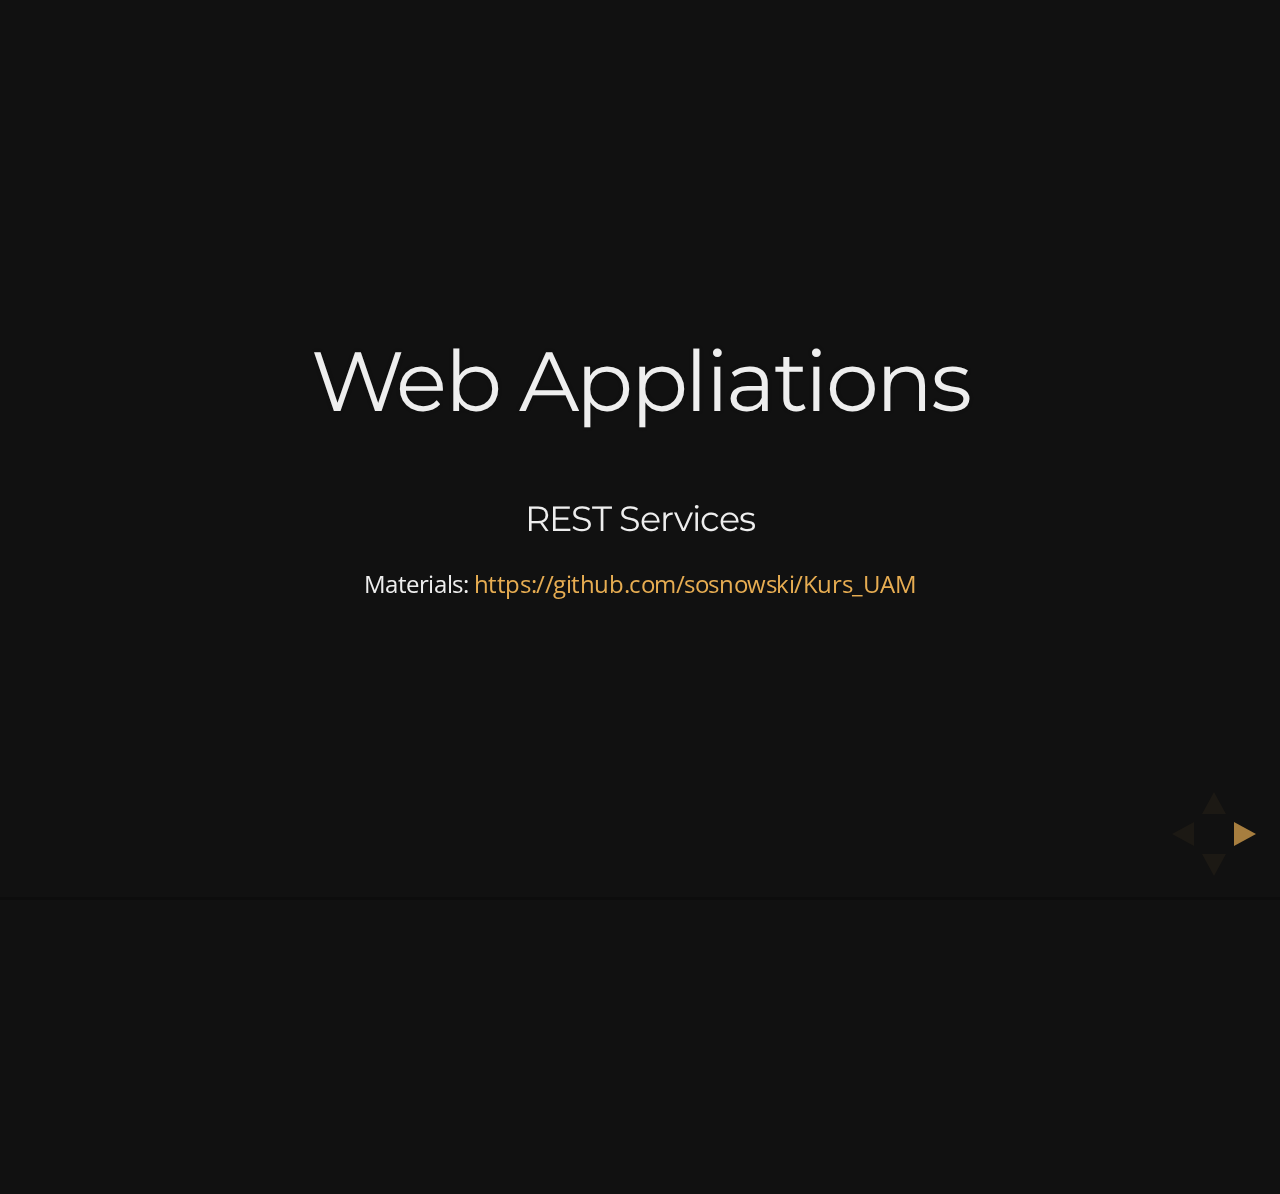
<file: Lesson 8/presentation/index.html>
<!doctype html>
<html lang="en">

    <head>
        <meta charset="utf-8">

        <title>Web Applications [UAM]- by Damian Sosnowski</title>

        <meta name="author" content="Damian Sosnowski">

        <meta name="apple-mobile-web-app-capable" content="yes" />
        <meta name="apple-mobile-web-app-status-bar-style" content="black-translucent" />

        <meta name="viewport" content="width=device-width, initial-scale=1.0, maximum-scale=1.0, user-scalable=no">

        <link rel="stylesheet" href="css/reveal.min.css">
        <link rel="stylesheet" href="css/theme/night.css" id="theme">

        <!-- For syntax highlighting -->
        <link rel="stylesheet" href="lib/css/zenburn.css">

        <!-- If the query includes 'print-pdf', include the PDF print sheet -->
        <script>
            if( window.location.search.match( /print-pdf/gi ) ) {
                var link = document.createElement( 'link' );
                link.rel = 'stylesheet';
                link.type = 'text/css';
                link.href = 'css/print/pdf.css';
                document.getElementsByTagName( 'head' )[0].appendChild( link );
            }
        </script>

        <!--[if lt IE 9]>
        <script src="lib/js/html5shiv.js"></script>
        <![endif]-->
    </head>

    <body>

        <div class="reveal">

            <!-- Any section element inside of this container is displayed as a slide -->
            <div class="slides">
                <section>
                    <h1>Web Appliations</h1>
                    <h3>REST Services</h3>
                    <p>Materials: <a href="https://github.com/sosnowski/Kurs_UAM">https://github.com/sosnowski/Kurs_UAM</a></p>
                </section>

                <section>
                    <h2>What is REST?</h2>

                    <cite>REST is a simple way to organize interactions between independent systems.</cite>
                </section>

                <section>
                    <h2>Agile architecture</h2>
                    <img src="img/rest.png" class="graph"/>
                </section>

                <section>
                    <h3>Uses HTTP protocol</h3>
                    <ul>
                        <li>Client - Server</li>
                        <li>HTTP body to send the data</li>
                        <li>URL to define the resource</li>
                        <li>HTTP headers to define the request details</li>
                    </ul>
                </section>

                <section>
                    <h3>REST - URL</h3>
                    <h4>Defines the access point to the resource</h4>
                </section>

                <section>
                    <h4>Load all users</h4>
                    <pre><code>
/users
</code></pre>
                    <h4>Load one user</h4>
                    <pre><code>
/users/:userId
</code></pre>
                    <h4>Load all emails of the given user</h4>
                    <pre><code>
/users/:userId/emails
</code></pre>
                </section>

                <section>
                    <h4>Use only nouns, no actions in the URL</h4>
                    <pre><code>
// NOT
/users/load
/user/add
/users/add_all_comments_of_this_user
                </code></pre>
                </section>

                <section>
                    <h4>To define actions (CRUD), use HTTP methods</h4>
                    <ul>
                        <li><strong>GET</strong> - Read data</li>
                        <li><strong>POST</strong> - Create data</li>
                        <li><strong>PUT</strong> - Update</li>
                        <li><strong>DELETE</strong> - Remove</li>
                    </ul>
                </section>

                <section>
                    <h4>Examples</h4>

                    <pre><code>
GET /users - Get users
GET /users/:userId - get particular user
POST /users - create new user (actual data can be send in the body)
PUST /users/:userId - Update the user (that has this id)
DELETE /users/:userId
</code></pre>
                </section>

                <section>
                    <h3>Good API?</h3>
                    <ul>
                        <li>Identify resources and collections</li>
                        <li>Identify access points</li>
                        <li>Don't limit the access</li>
                        <li>Keep it as simple as possible</li>
                    </ul>
                </section>

                <section>
                    <h3>Request details</h3>
                    <h4>Use HTTP headers to define those</h4>
                </section>

                <section>
                    <h3>Request format</h3>
                    <p>Define the format that should be used to send the request data (Content-Type header)</p>

                    <pre><code>
httpRequest.setRequestHeader('Content-Type', 'application/json');
                    </code></pre>
                    <p>text/xml, application/xml, application/rss+xml</p>
                </section>

                <section>
                    <h3>Accepted response format</h3>
                <pre><code>
httpRequest.setRequestHeader('Accept', 'application/json');
                </code></pre>
                </section>

                <section>
                    <h3>Response</h3>
                    <p>Content itself. Don't wrap it in additional objects.</p>
                    <pre><code>
var collection = [];
response.json(collection);

//NOT:
response.json({
    status: true,
    error: false,
    content: collection,
    errorMsg: null
});
</code></pre>
                </section>

                <section>
                    <h3>Errors</h3>
                    <h4>Use HTTP responce codes to report error or success</h4>
                    <pre><code>
response.status(400).send('Bad Request');
</code></pre>
                </section>

                <section>
                    <h3>Some error codes</h3>
                    <ul>
                        <li><strong>200</strong> – OK – Eyerything is working</li>
                        <li><strong>201</strong> – OK – New resource has been created</li>
                        <li><strong>204</strong> – OK – The resource was successfully deleted</li>
                        <li><strong>400</strong> – Bad Request – The request was invalid or cannot be served. The exact error should be explained in the error payload. E.g. „The JSON is not valid“</li>
                        <li><strong>401</strong> – Unauthorized – The request requires an user authentication</li>
                        <li><strong>403</strong> – Forbidden – The server understood the request, but is refusing it or the access is not allowed.</li>
                        <li><strong>404</strong> – Not found – There is no resource behind the URI.</li>
                        <li><strong>500</strong> - Interal server error - When all else fails; generally, a 500 response is used when processing fails due to unanticipated circumstances on the server side, which causes the server to error out.</li>
                    </ul>
                </section>

                <section>
                    <h2>Simple node.js server</h2>
                </section>

                <section>
                    <pre><code>
var express = require('express');
var bodyParser = require('body-parser');
var app = express();
var savedData = [];

app.use(express.static('./'));
// configure middleware so the server can load and parse request body
app.use(bodyParser.urlencoded({ extended: false }));
app.use(bodyParser.text());
app.use(bodyParser.json());</code></pre>
<pre><code>
// Routing: GET /users
app.get('/users', function (reqeust, response) {
    //perform some actions here
});

app.listen(8080);</code></pre>
                </section>

                <section>
                    <h3>Simple GET request</h3>
                    <pre><code>
app.get('/users/:userId', function (request, response) {
    var userId = request.params.userId;
    loadUserRecordFromDb(userId, function (err, record) {
        if (err) {
            //or some better error number
            response.status(500).send('Unable to load user record');
            return;
        }</code></pre>
<pre><code>
        if (request.is('json')) {
            response.json(record);
        } else {
            response.status(406).send('Not Acceptable');
        }
    });
});</code></pre>

                </section>

                <section>
                    <h3>POST request</h3>
                    <pre><code>
app.post('/users', function (req, res) {
    //is the content-type is json, this should be a record;
    var newUserData = req.body;
    if (!newUserData) {
        res.status(400).send('Bad request data');
        return;
    }</code></pre><pre><code>
    createNewUser(newUserData, function (err, newJson) {
        if (err) {
            // ...
        }
        res.status(201).json(newJson);
    });
});</code></pre>
                </section>

                <section>
                    <h2>Materials</h2>
                    <p><a href="http://code.tutsplus.com/tutorials/a-beginners-guide-to-http-and-rest--net-16340">http://code.tutsplus.com/tutorials/a-beginners-guide-to-http-and-rest--net-16340</a></p>
                    <p><a href="http://expressjs.com/">http://expressjs.com/</a></p>
                </section>
            </div>

        </div>

        <script src="lib/js/head.min.js"></script>
        <script src="js/reveal.min.js"></script>

        <script>

            // Full list of configuration options available here:
            // https://github.com/hakimel/reveal.js#configuration
            Reveal.initialize({
                controls: true,
                progress: true,
                history: true,
                center: true,

                width: 1600,
                height: 1000,

                theme: 'night', // available themes are in /css/theme
                transition: Reveal.getQueryHash().transition || 'linear', // default/cube/page/concave/zoom/linear/fade/none

                // Parallax scrolling
                // parallaxBackgroundImage: 'https://s3.amazonaws.com/hakim-static/reveal-js/reveal-parallax-1.jpg',
                // parallaxBackgroundSize: '2100px 900px',

                // Optional libraries used to extend on reveal.js
                dependencies: [
                    { src: 'lib/js/classList.js', condition: function() { return !document.body.classList; } },
                    { src: 'plugin/markdown/marked.js', condition: function() { return !!document.querySelector( '[data-markdown]' ); } },
                    { src: 'plugin/markdown/markdown.js', condition: function() { return !!document.querySelector( '[data-markdown]' ); } },
                    { src: 'plugin/highlight/highlight.js', async: true, callback: function() { hljs.initHighlightingOnLoad(); } },
                    { src: 'plugin/zoom-js/zoom.js', async: true, condition: function() { return !!document.body.classList; } },
                    { src: 'plugin/notes/notes.js', async: true, condition: function() { return !!document.body.classList; } }
                ]
            });

        </script>
    </body>
</html>
</file>
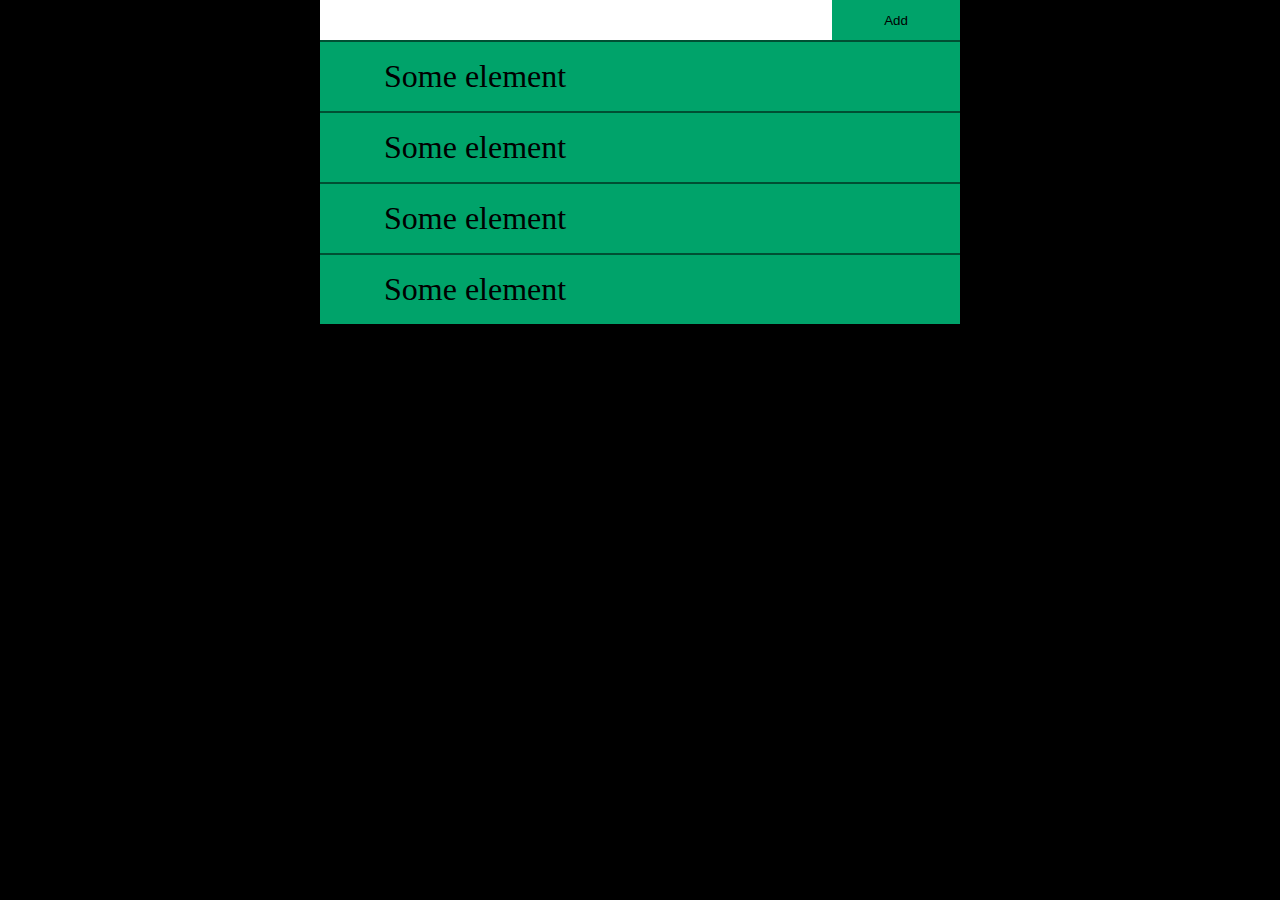
<file: Lesson 9/code/index.html>
<!doctype html>
<html lang="en" ng-app="myapp">

    <head>
        <meta charset="utf-8">

        <title>Web Applications [UAM]- by Damian Sosnowski</title>

        <meta name="author" content="Damian Sosnowski">

        <link rel="stylesheet" href="styles.css">

        <script src="lib/angular.js"></script>
        <script src="js/todoctrl.js"></script>
    </head>

    <body>
        <div class="list">
            <input type="text" class="field"/><button class="submit">Add</button>
            <ul>
                <li>Some element</li>
                <li>Some element</li>
                <li>Some element</li>
                <li>Some element</li>
            </ul>
        </div>
    </body>
</html>
</file>
<file: Lesson 3/presentation/css/theme/night.css>
@import url(https://fonts.googleapis.com/css?family=Montserrat:700);
@import url(https://fonts.googleapis.com/css?family=Open+Sans:400,700,400italic,700italic);
/**
 * Black theme for reveal.js.
 *
 * Copyright (C) 2011-2012 Hakim El Hattab, http://hakim.se
 */
/*********************************************
 * GLOBAL STYLES
 *********************************************/
body {
  background: #111111;
  background-color: #111111; }

.reveal {
  font-family: "Open Sans", sans-serif;
  font-size: 30px;
  font-weight: normal;
  letter-spacing: -0.02em;
  color: #eeeeee; }

::selection {
  color: white;
  background: #e7ad52;
  text-shadow: none; }

/*********************************************
 * HEADERS
 *********************************************/
.reveal h1,
.reveal h2,
.reveal h3,
.reveal h4,
.reveal h5,
.reveal h6 {
  margin: 0 0 20px 0;
  color: #eeeeee;
  font-family: "Montserrat", Impact, sans-serif;
  line-height: 0.9em;
  letter-spacing: -0.03em;
  text-transform: none;
  text-shadow: none;
  margin: 1em;
}

.reveal h1 {
  text-shadow: 0px 0px 6px rgba(0, 0, 0, 0.2); }

/*********************************************
 * LINKS
 *********************************************/
.reveal a:not(.image) {
  color: #e7ad52;
  text-decoration: none;
  -webkit-transition: color .15s ease;
  -moz-transition: color .15s ease;
  -ms-transition: color .15s ease;
  -o-transition: color .15s ease;
  transition: color .15s ease; }

.reveal a:not(.image):hover {
  color: #f3d7ac;
  text-shadow: none;
  border: none; }

.reveal .roll span:after {
  color: #fff;
  background: #d08a1d; }

/*********************************************
 * IMAGES
 *********************************************/
.reveal section img {
  margin: 15px 0px;
  background: rgba(255, 255, 255, 0.12);
  border: 4px solid #eeeeee;
  box-shadow: 0 0 10px rgba(0, 0, 0, 0.15);
  -webkit-transition: all .2s linear;
  -moz-transition: all .2s linear;
  -ms-transition: all .2s linear;
  -o-transition: all .2s linear;
  transition: all .2s linear; }

.reveal a:hover img {
  background: rgba(255, 255, 255, 0.2);
  border-color: #e7ad52;
  box-shadow: 0 0 20px rgba(0, 0, 0, 0.55); }

/*********************************************
 * NAVIGATION CONTROLS
 *********************************************/
.reveal .controls div.navigate-left,
.reveal .controls div.navigate-left.enabled {
  border-right-color: #e7ad52; }

.reveal .controls div.navigate-right,
.reveal .controls div.navigate-right.enabled {
  border-left-color: #e7ad52; }

.reveal .controls div.navigate-up,
.reveal .controls div.navigate-up.enabled {
  border-bottom-color: #e7ad52; }

.reveal .controls div.navigate-down,
.reveal .controls div.navigate-down.enabled {
  border-top-color: #e7ad52; }

.reveal .controls div.navigate-left.enabled:hover {
  border-right-color: #f3d7ac; }

.reveal .controls div.navigate-right.enabled:hover {
  border-left-color: #f3d7ac; }

.reveal .controls div.navigate-up.enabled:hover {
  border-bottom-color: #f3d7ac; }

.reveal .controls div.navigate-down.enabled:hover {
  border-top-color: #f3d7ac; }

/*********************************************
 * PROGRESS BAR
 *********************************************/
.reveal .progress {
  background: rgba(0, 0, 0, 0.2); }

.reveal .progress span {
  background: #e7ad52;
  -webkit-transition: width 800ms cubic-bezier(0.26, 0.86, 0.44, 0.985);
  -moz-transition: width 800ms cubic-bezier(0.26, 0.86, 0.44, 0.985);
  -ms-transition: width 800ms cubic-bezier(0.26, 0.86, 0.44, 0.985);
  -o-transition: width 800ms cubic-bezier(0.26, 0.86, 0.44, 0.985);
  transition: width 800ms cubic-bezier(0.26, 0.86, 0.44, 0.985); }

/*********************************************
 * SLIDE NUMBER
 *********************************************/
.reveal p {
  margin: 0.5em;
}
.reveal .slide-number {
  color: #e7ad52; }

.reveal .strong {
  color: #e7ad52;
}

.reveal .cite  {
  font-style: italic;
}

.reveal h4 {
  margin: 1em;
}

.reveal ul li {
  margin: 0.5em;
}

.reveal .columns {
  display: flex;
  margin: 1em;
}

.reveal .columns .column {
  flex: 1;
}


.reveal .square {
  display: inline-block;
  padding: 0.2em 1em;
  background: #e7ad52;
  color: #000;
  border-radius: 4px;
}

.reveal pre code {
  background: none;
  border: none;
}

.reveal pre {
  box-shadow: none;
  width: 80%;
  font-size: 1em;
}

.reveal pre.small {
  font-size: 0.8em;
}

.reveal p {
  font-size: 32px;
}

.reveal section img.graph {
  margin: auto;
  border: none;
  box-shadow: none;
  background: none;
}

.selectors {
  font-size: 2em;

}

.selectors .input {
  width: 90%;
  height: 4em;
  font-size: 2em;
}

.selectors button {
  font-size: 2em;
}

.selectors .results {
  width: 90%;
  height: 10em;
  font-size: 1.5em;
  white-space: nowrap;
}
</file>
<file: Lesson 3/presentation/lib/css/zenburn.css>
/*

Zenburn style from voldmar.ru (c) Vladimir Epifanov <voldmar@voldmar.ru>
based on dark.css by Ivan Sagalaev

*/

pre code {
  display: block; padding: 0.5em;
  background: #3F3F3F;
  color: #DCDCDC;
}

pre .keyword,
pre .tag,
pre .css .class,
pre .css .id,
pre .lisp .title,
pre .nginx .title,
pre .request,
pre .status,
pre .clojure .attribute {
  color: #E3CEAB;
}

pre .django .template_tag,
pre .django .variable,
pre .django .filter .argument {
  color: #DCDCDC;
}

pre .number,
pre .date {
  color: #8CD0D3;
}

pre .dos .envvar,
pre .dos .stream,
pre .variable,
pre .apache .sqbracket {
  color: #EFDCBC;
}

pre .dos .flow,
pre .diff .change,
pre .python .exception,
pre .python .built_in,
pre .literal,
pre .tex .special {
  color: #EFEFAF;
}

pre .diff .chunk,
pre .subst {
  color: #8F8F8F;
}

pre .dos .keyword,
pre .python .decorator,
pre .title,
pre .haskell .type,
pre .diff .header,
pre .ruby .class .parent,
pre .apache .tag,
pre .nginx .built_in,
pre .tex .command,
pre .prompt {
    color: #efef8f;
}

pre .dos .winutils,
pre .ruby .symbol,
pre .ruby .symbol .string,
pre .ruby .string {
  color: #DCA3A3;
}

pre .diff .deletion,
pre .string,
pre .tag .value,
pre .preprocessor,
pre .built_in,
pre .sql .aggregate,
pre .javadoc,
pre .smalltalk .class,
pre .smalltalk .localvars,
pre .smalltalk .array,
pre .css .rules .value,
pre .attr_selector,
pre .pseudo,
pre .apache .cbracket,
pre .tex .formula {
  color: #CC9393;
}

pre .shebang,
pre .diff .addition,
pre .comment,
pre .java .annotation,
pre .template_comment,
pre .pi,
pre .doctype {
  color: #7F9F7F;
}

pre .coffeescript .javascript,
pre .javascript .xml,
pre .tex .formula,
pre .xml .javascript,
pre .xml .vbscript,
pre .xml .css,
pre .xml .cdata {
  opacity: 0.5;
}
</file>
<file: Lesson 4/presentation/css/theme/night.css>
@import url(https://fonts.googleapis.com/css?family=Montserrat:700);
@import url(https://fonts.googleapis.com/css?family=Open+Sans:400,700,400italic,700italic);
/**
 * Black theme for reveal.js.
 *
 * Copyright (C) 2011-2012 Hakim El Hattab, http://hakim.se
 */
/*********************************************
 * GLOBAL STYLES
 *********************************************/
body {
  background: #111111;
  background-color: #111111; }

.reveal {
  font-family: "Open Sans", sans-serif;
  font-size: 30px;
  font-weight: normal;
  letter-spacing: -0.02em;
  color: #eeeeee; }

::selection {
  color: white;
  background: #e7ad52;
  text-shadow: none; }

/*********************************************
 * HEADERS
 *********************************************/
.reveal h1,
.reveal h2,
.reveal h3,
.reveal h4,
.reveal h5,
.reveal h6 {
  margin: 0 0 20px 0;
  color: #eeeeee;
  font-family: "Montserrat", Impact, sans-serif;
  line-height: 0.9em;
  letter-spacing: -0.03em;
  text-transform: none;
  text-shadow: none;
  margin: 1em;
}

.reveal h1 {
  text-shadow: 0px 0px 6px rgba(0, 0, 0, 0.2); }

/*********************************************
 * LINKS
 *********************************************/
.reveal a:not(.image) {
  color: #e7ad52;
  text-decoration: none;
  -webkit-transition: color .15s ease;
  -moz-transition: color .15s ease;
  -ms-transition: color .15s ease;
  -o-transition: color .15s ease;
  transition: color .15s ease; }

.reveal a:not(.image):hover {
  color: #f3d7ac;
  text-shadow: none;
  border: none; }

.reveal .roll span:after {
  color: #fff;
  background: #d08a1d; }

/*********************************************
 * IMAGES
 *********************************************/
.reveal section img {
  margin: 15px 0px;
  background: rgba(255, 255, 255, 0.12);
  border: 4px solid #eeeeee;
  box-shadow: 0 0 10px rgba(0, 0, 0, 0.15);
  -webkit-transition: all .2s linear;
  -moz-transition: all .2s linear;
  -ms-transition: all .2s linear;
  -o-transition: all .2s linear;
  transition: all .2s linear; }

.reveal a:hover img {
  background: rgba(255, 255, 255, 0.2);
  border-color: #e7ad52;
  box-shadow: 0 0 20px rgba(0, 0, 0, 0.55); }

/*********************************************
 * NAVIGATION CONTROLS
 *********************************************/
.reveal .controls div.navigate-left,
.reveal .controls div.navigate-left.enabled {
  border-right-color: #e7ad52; }

.reveal .controls div.navigate-right,
.reveal .controls div.navigate-right.enabled {
  border-left-color: #e7ad52; }

.reveal .controls div.navigate-up,
.reveal .controls div.navigate-up.enabled {
  border-bottom-color: #e7ad52; }

.reveal .controls div.navigate-down,
.reveal .controls div.navigate-down.enabled {
  border-top-color: #e7ad52; }

.reveal .controls div.navigate-left.enabled:hover {
  border-right-color: #f3d7ac; }

.reveal .controls div.navigate-right.enabled:hover {
  border-left-color: #f3d7ac; }

.reveal .controls div.navigate-up.enabled:hover {
  border-bottom-color: #f3d7ac; }

.reveal .controls div.navigate-down.enabled:hover {
  border-top-color: #f3d7ac; }

/*********************************************
 * PROGRESS BAR
 *********************************************/
.reveal .progress {
  background: rgba(0, 0, 0, 0.2); }

.reveal .progress span {
  background: #e7ad52;
  -webkit-transition: width 800ms cubic-bezier(0.26, 0.86, 0.44, 0.985);
  -moz-transition: width 800ms cubic-bezier(0.26, 0.86, 0.44, 0.985);
  -ms-transition: width 800ms cubic-bezier(0.26, 0.86, 0.44, 0.985);
  -o-transition: width 800ms cubic-bezier(0.26, 0.86, 0.44, 0.985);
  transition: width 800ms cubic-bezier(0.26, 0.86, 0.44, 0.985); }

/*********************************************
 * SLIDE NUMBER
 *********************************************/
.reveal p {
  margin: 0.5em;
}
.reveal .slide-number {
  color: #e7ad52; }

.reveal .strong {
  color: #e7ad52;
}

.reveal .cite  {
  font-style: italic;
}

.reveal h4 {
  margin: 1em;
}

.reveal ul li {
  margin: 0.5em;
}

.reveal .columns {
  display: flex;
  margin: 1em;
}

.reveal .columns .column {
  flex: 1;
}


.reveal .square {
  display: inline-block;
  padding: 0.2em 1em;
  background: #e7ad52;
  color: #000;
  border-radius: 4px;
}

.reveal pre code {
  background: none;
  border: none;
}

.reveal pre {
  box-shadow: none;
  width: 80%;
  font-size: 1em;
}

.reveal pre.small {
  font-size: 0.8em;
}

.reveal p {
  font-size: 32px;
}

.reveal section img.graph {
  margin: auto;
  border: none;
  box-shadow: none;
  background: none;
}

.selectors {
  font-size: 2em;

}

.selectors .input {
  width: 90%;
  height: 4em;
  font-size: 2em;
}

.selectors button {
  font-size: 2em;
}

.selectors .results {
  width: 90%;
  height: 10em;
  font-size: 1.5em;
  white-space: nowrap;
}

.reveal .element {
  color: green;
  transition: color 2s;
}

.reveal .element:hover {
  color: red;
}
</file>
<file: Lesson 4/presentation/lib/css/zenburn.css>
/*

Zenburn style from voldmar.ru (c) Vladimir Epifanov <voldmar@voldmar.ru>
based on dark.css by Ivan Sagalaev

*/

pre code {
  display: block; padding: 0.5em;
  background: #3F3F3F;
  color: #DCDCDC;
}

pre .keyword,
pre .tag,
pre .css .class,
pre .css .id,
pre .lisp .title,
pre .nginx .title,
pre .request,
pre .status,
pre .clojure .attribute {
  color: #E3CEAB;
}

pre .django .template_tag,
pre .django .variable,
pre .django .filter .argument {
  color: #DCDCDC;
}

pre .number,
pre .date {
  color: #8CD0D3;
}

pre .dos .envvar,
pre .dos .stream,
pre .variable,
pre .apache .sqbracket {
  color: #EFDCBC;
}

pre .dos .flow,
pre .diff .change,
pre .python .exception,
pre .python .built_in,
pre .literal,
pre .tex .special {
  color: #EFEFAF;
}

pre .diff .chunk,
pre .subst {
  color: #8F8F8F;
}

pre .dos .keyword,
pre .python .decorator,
pre .title,
pre .haskell .type,
pre .diff .header,
pre .ruby .class .parent,
pre .apache .tag,
pre .nginx .built_in,
pre .tex .command,
pre .prompt {
    color: #efef8f;
}

pre .dos .winutils,
pre .ruby .symbol,
pre .ruby .symbol .string,
pre .ruby .string {
  color: #DCA3A3;
}

pre .diff .deletion,
pre .string,
pre .tag .value,
pre .preprocessor,
pre .built_in,
pre .sql .aggregate,
pre .javadoc,
pre .smalltalk .class,
pre .smalltalk .localvars,
pre .smalltalk .array,
pre .css .rules .value,
pre .attr_selector,
pre .pseudo,
pre .apache .cbracket,
pre .tex .formula {
  color: #CC9393;
}

pre .shebang,
pre .diff .addition,
pre .comment,
pre .java .annotation,
pre .template_comment,
pre .pi,
pre .doctype {
  color: #7F9F7F;
}

pre .coffeescript .javascript,
pre .javascript .xml,
pre .tex .formula,
pre .xml .javascript,
pre .xml .vbscript,
pre .xml .css,
pre .xml .cdata {
  opacity: 0.5;
}
</file>
<file: Lesson 5/code/css/style.css>
body{
	width: 400px;
}

ul#listview{
	padding: 0;
}

li {
	cursor: pointer;
	list-style: none;	
   position: relative;
   line-height: 27px;
   padding: 4px 38px 4px 14px;
   color: #424239;
   text-shadow: 0px 1px rgba(255, 255, 255, 0.3);
   border-radius: 2px;
	color: #324431;
	margin-bottom: 15px;
	background: none repeat scroll 0% 0% #FFEEEE;

}

.active {
	color: green;
	background: none repeat scroll 0% 0% #BFF1BC;
	border-color: green;
}

.unactive{
	color: #3C3C3C	;
	background: none repeat scroll 0% 0% rgba(240, 176, 176, 1)	;
}

#addButton {
	width: 90px;
   vertical-align: top;
   line-height: 1;
   padding: 0px 16px;
   font-size: 14px;
   color: #FFF;
   text-align: center;
   border: 0px none;
   border-radius: 2px;
   cursor: pointer;
   background: none repeat scroll 0% 0% #00ACEE;
}


input, button {
	height: 33px;
   margin: 0px;
   line-height: normal;
   font-family: inherit;
   font-size: 100%;
}

input[type="text"]{
	background: none repeat scroll 0% 0% #FFF;
	width: 300px;
	border-color: #000;
	border-radius: 3px;
}

input[type="text"]:focus{
   color: #3C3C3C;
   border-color: #3FB6F2;
   outline: medium none;
}

input.invalid {
	border-color:  #FF1111;
	color: #E84C4A;
 }


#footerView{
	margin-top: 2.5em;
	color: #778187;
	text-align: center;
}
</file>
<file: Lesson 5/presentation/css/theme/night.css>
@import url(https://fonts.googleapis.com/css?family=Montserrat:700);
@import url(https://fonts.googleapis.com/css?family=Open+Sans:400,700,400italic,700italic);
/**
 * Black theme for reveal.js.
 *
 * Copyright (C) 2011-2012 Hakim El Hattab, http://hakim.se
 */
/*********************************************
 * GLOBAL STYLES
 *********************************************/
body {
  background: #111111;
  background-color: #111111; }

.reveal {
  font-family: "Open Sans", sans-serif;
  font-size: 30px;
  font-weight: normal;
  letter-spacing: -0.02em;
  color: #eeeeee; }

::selection {
  color: white;
  background: #e7ad52;
  text-shadow: none; }

/*********************************************
 * HEADERS
 *********************************************/
.reveal h1,
.reveal h2,
.reveal h3,
.reveal h4,
.reveal h5,
.reveal h6 {
  margin: 0 0 20px 0;
  color: #eeeeee;
  font-family: "Montserrat", Impact, sans-serif;
  line-height: 0.9em;
  letter-spacing: -0.03em;
  text-transform: none;
  text-shadow: none;
  margin: 1em;
}

.reveal h1 {
  text-shadow: 0px 0px 6px rgba(0, 0, 0, 0.2); }

/*********************************************
 * LINKS
 *********************************************/
.reveal a:not(.image) {
  color: #e7ad52;
  text-decoration: none;
  -webkit-transition: color .15s ease;
  -moz-transition: color .15s ease;
  -ms-transition: color .15s ease;
  -o-transition: color .15s ease;
  transition: color .15s ease; }

.reveal a:not(.image):hover {
  color: #f3d7ac;
  text-shadow: none;
  border: none; }

.reveal .roll span:after {
  color: #fff;
  background: #d08a1d; }

/*********************************************
 * IMAGES
 *********************************************/
.reveal section img {
  margin: 15px 0px;
  background: rgba(255, 255, 255, 0.12);
  border: 4px solid #eeeeee;
  box-shadow: 0 0 10px rgba(0, 0, 0, 0.15);
  -webkit-transition: all .2s linear;
  -moz-transition: all .2s linear;
  -ms-transition: all .2s linear;
  -o-transition: all .2s linear;
  transition: all .2s linear; }

.reveal a:hover img {
  background: rgba(255, 255, 255, 0.2);
  border-color: #e7ad52;
  box-shadow: 0 0 20px rgba(0, 0, 0, 0.55); }

/*********************************************
 * NAVIGATION CONTROLS
 *********************************************/
.reveal .controls div.navigate-left,
.reveal .controls div.navigate-left.enabled {
  border-right-color: #e7ad52; }

.reveal .controls div.navigate-right,
.reveal .controls div.navigate-right.enabled {
  border-left-color: #e7ad52; }

.reveal .controls div.navigate-up,
.reveal .controls div.navigate-up.enabled {
  border-bottom-color: #e7ad52; }

.reveal .controls div.navigate-down,
.reveal .controls div.navigate-down.enabled {
  border-top-color: #e7ad52; }

.reveal .controls div.navigate-left.enabled:hover {
  border-right-color: #f3d7ac; }

.reveal .controls div.navigate-right.enabled:hover {
  border-left-color: #f3d7ac; }

.reveal .controls div.navigate-up.enabled:hover {
  border-bottom-color: #f3d7ac; }

.reveal .controls div.navigate-down.enabled:hover {
  border-top-color: #f3d7ac; }

/*********************************************
 * PROGRESS BAR
 *********************************************/
.reveal .progress {
  background: rgba(0, 0, 0, 0.2); }

.reveal .progress span {
  background: #e7ad52;
  -webkit-transition: width 800ms cubic-bezier(0.26, 0.86, 0.44, 0.985);
  -moz-transition: width 800ms cubic-bezier(0.26, 0.86, 0.44, 0.985);
  -ms-transition: width 800ms cubic-bezier(0.26, 0.86, 0.44, 0.985);
  -o-transition: width 800ms cubic-bezier(0.26, 0.86, 0.44, 0.985);
  transition: width 800ms cubic-bezier(0.26, 0.86, 0.44, 0.985); }

/*********************************************
 * SLIDE NUMBER
 *********************************************/
.reveal p {
  margin: 0.5em;
}
.reveal .slide-number {
  color: #e7ad52; }

.reveal .strong {
  color: #e7ad52;
}

.reveal .cite  {
  font-style: italic;
}

.reveal h4 {
  margin: 1em;
}

.reveal ul li {
  margin: 0.5em;
}

.reveal .columns {
  display: flex;
  margin: 1em;
}

.reveal .columns .column {
  flex: 1;
}


.reveal .square {
  display: inline-block;
  padding: 0.2em 1em;
  background: #e7ad52;
  color: #000;
  border-radius: 4px;
}

.reveal pre code {
  background: none;
  border: none;
}

.reveal pre {
  box-shadow: none;
  width: 80%;
  font-size: 1em;
}

.reveal pre.small {
  font-size: 0.8em;
}

.reveal p {
  font-size: 32px;
}

.reveal section img.graph {
  margin: auto;
  border: none;
  box-shadow: none;
  background: none;
}

.selectors {
  font-size: 2em;

}

.selectors .input {
  width: 90%;
  height: 4em;
  font-size: 2em;
}

.selectors button {
  font-size: 2em;
}

.selectors .results {
  width: 90%;
  height: 10em;
  font-size: 1.5em;
  white-space: nowrap;
}

.reveal .element {
  color: green;
  transition: color 2s;
}

.reveal .element:hover {
  color: red;
}

.columns {
  display: flex;
}

.columns .column {
  flex: 1;
  text-align: center;
}
</file>
<file: Lesson 5/presentation/lib/css/zenburn.css>
/*

Zenburn style from voldmar.ru (c) Vladimir Epifanov <voldmar@voldmar.ru>
based on dark.css by Ivan Sagalaev

*/

pre code {
  display: block; padding: 0.5em;
  background: #3F3F3F;
  color: #DCDCDC;
}

pre .keyword,
pre .tag,
pre .css .class,
pre .css .id,
pre .lisp .title,
pre .nginx .title,
pre .request,
pre .status,
pre .clojure .attribute {
  color: #E3CEAB;
}

pre .django .template_tag,
pre .django .variable,
pre .django .filter .argument {
  color: #DCDCDC;
}

pre .number,
pre .date {
  color: #8CD0D3;
}

pre .dos .envvar,
pre .dos .stream,
pre .variable,
pre .apache .sqbracket {
  color: #EFDCBC;
}

pre .dos .flow,
pre .diff .change,
pre .python .exception,
pre .python .built_in,
pre .literal,
pre .tex .special {
  color: #EFEFAF;
}

pre .diff .chunk,
pre .subst {
  color: #8F8F8F;
}

pre .dos .keyword,
pre .python .decorator,
pre .title,
pre .haskell .type,
pre .diff .header,
pre .ruby .class .parent,
pre .apache .tag,
pre .nginx .built_in,
pre .tex .command,
pre .prompt {
    color: #efef8f;
}

pre .dos .winutils,
pre .ruby .symbol,
pre .ruby .symbol .string,
pre .ruby .string {
  color: #DCA3A3;
}

pre .diff .deletion,
pre .string,
pre .tag .value,
pre .preprocessor,
pre .built_in,
pre .sql .aggregate,
pre .javadoc,
pre .smalltalk .class,
pre .smalltalk .localvars,
pre .smalltalk .array,
pre .css .rules .value,
pre .attr_selector,
pre .pseudo,
pre .apache .cbracket,
pre .tex .formula {
  color: #CC9393;
}

pre .shebang,
pre .diff .addition,
pre .comment,
pre .java .annotation,
pre .template_comment,
pre .pi,
pre .doctype {
  color: #7F9F7F;
}

pre .coffeescript .javascript,
pre .javascript .xml,
pre .tex .formula,
pre .xml .javascript,
pre .xml .vbscript,
pre .xml .css,
pre .xml .cdata {
  opacity: 0.5;
}
</file>
<file: Lesson 6/presentation/css/theme/night.css>
@import url(https://fonts.googleapis.com/css?family=Montserrat:700);
@import url(https://fonts.googleapis.com/css?family=Open+Sans:400,700,400italic,700italic);
/**
 * Black theme for reveal.js.
 *
 * Copyright (C) 2011-2012 Hakim El Hattab, http://hakim.se
 */
/*********************************************
 * GLOBAL STYLES
 *********************************************/
body {
  background: #111111;
  background-color: #111111; }

.reveal {
  font-family: "Open Sans", sans-serif;
  font-size: 30px;
  font-weight: normal;
  letter-spacing: -0.02em;
  color: #eeeeee; }

::selection {
  color: white;
  background: #e7ad52;
  text-shadow: none; }

/*********************************************
 * HEADERS
 *********************************************/
.reveal h1,
.reveal h2,
.reveal h3,
.reveal h4,
.reveal h5,
.reveal h6 {
  margin: 0 0 20px 0;
  color: #eeeeee;
  font-family: "Montserrat", Impact, sans-serif;
  line-height: 0.9em;
  letter-spacing: -0.03em;
  text-transform: none;
  text-shadow: none;
  margin: 1em;
}

.reveal h1 {
  text-shadow: 0px 0px 6px rgba(0, 0, 0, 0.2); }

/*********************************************
 * LINKS
 *********************************************/
.reveal a:not(.image) {
  color: #e7ad52;
  text-decoration: none;
  -webkit-transition: color .15s ease;
  -moz-transition: color .15s ease;
  -ms-transition: color .15s ease;
  -o-transition: color .15s ease;
  transition: color .15s ease; }

.reveal a:not(.image):hover {
  color: #f3d7ac;
  text-shadow: none;
  border: none; }

.reveal .roll span:after {
  color: #fff;
  background: #d08a1d; }

/*********************************************
 * IMAGES
 *********************************************/
.reveal section img {
  margin: 15px 0px;
  background: rgba(255, 255, 255, 0.12);
  border: 4px solid #eeeeee;
  box-shadow: 0 0 10px rgba(0, 0, 0, 0.15);
  -webkit-transition: all .2s linear;
  -moz-transition: all .2s linear;
  -ms-transition: all .2s linear;
  -o-transition: all .2s linear;
  transition: all .2s linear; }

.reveal a:hover img {
  background: rgba(255, 255, 255, 0.2);
  border-color: #e7ad52;
  box-shadow: 0 0 20px rgba(0, 0, 0, 0.55); }

/*********************************************
 * NAVIGATION CONTROLS
 *********************************************/
.reveal .controls div.navigate-left,
.reveal .controls div.navigate-left.enabled {
  border-right-color: #e7ad52; }

.reveal .controls div.navigate-right,
.reveal .controls div.navigate-right.enabled {
  border-left-color: #e7ad52; }

.reveal .controls div.navigate-up,
.reveal .controls div.navigate-up.enabled {
  border-bottom-color: #e7ad52; }

.reveal .controls div.navigate-down,
.reveal .controls div.navigate-down.enabled {
  border-top-color: #e7ad52; }

.reveal .controls div.navigate-left.enabled:hover {
  border-right-color: #f3d7ac; }

.reveal .controls div.navigate-right.enabled:hover {
  border-left-color: #f3d7ac; }

.reveal .controls div.navigate-up.enabled:hover {
  border-bottom-color: #f3d7ac; }

.reveal .controls div.navigate-down.enabled:hover {
  border-top-color: #f3d7ac; }

/*********************************************
 * PROGRESS BAR
 *********************************************/
.reveal .progress {
  background: rgba(0, 0, 0, 0.2); }

.reveal .progress span {
  background: #e7ad52;
  -webkit-transition: width 800ms cubic-bezier(0.26, 0.86, 0.44, 0.985);
  -moz-transition: width 800ms cubic-bezier(0.26, 0.86, 0.44, 0.985);
  -ms-transition: width 800ms cubic-bezier(0.26, 0.86, 0.44, 0.985);
  -o-transition: width 800ms cubic-bezier(0.26, 0.86, 0.44, 0.985);
  transition: width 800ms cubic-bezier(0.26, 0.86, 0.44, 0.985); }

/*********************************************
 * SLIDE NUMBER
 *********************************************/
.reveal p {
  margin: 0.5em;
}
.reveal .slide-number {
  color: #e7ad52; }

.reveal .strong {
  color: #e7ad52;
}

.reveal .cite  {
  font-style: italic;
}

.reveal h4 {
  margin: 1em;
}

.reveal ul li {
  margin: 0.5em;
}

.reveal .columns {
  display: flex;
  margin: 1em;
}

.reveal .columns .column {
  flex: 1;
}


.reveal .square {
  display: inline-block;
  padding: 0.2em 1em;
  background: #e7ad52;
  color: #000;
  border-radius: 4px;
}

.reveal pre code {
  background: none;
  border: none;
}

.reveal pre {
  box-shadow: none;
  width: 80%;
  font-size: 1em;
}

.reveal pre.small {
  font-size: 0.8em;
}

.reveal p {
  font-size: 32px;
}

.reveal section img.graph {
  margin: auto;
  border: none;
  box-shadow: none;
  background: none;
}

.selectors {
  font-size: 2em;

}

.selectors .input {
  width: 90%;
  height: 4em;
  font-size: 2em;
}

.selectors button {
  font-size: 2em;
}

.selectors .results {
  width: 90%;
  height: 10em;
  font-size: 1.5em;
  white-space: nowrap;
}

.reveal .element {
  color: green;
  transition: color 2s;
}

.reveal .element:hover {
  color: red;
}

.columns {
  display: flex;
}

.columns .column {
  flex: 1;
  text-align: center;
}
</file>
<file: Lesson 6/presentation/lib/css/zenburn.css>
/*

Zenburn style from voldmar.ru (c) Vladimir Epifanov <voldmar@voldmar.ru>
based on dark.css by Ivan Sagalaev

*/

pre code {
  display: block; padding: 0.5em;
  background: #3F3F3F;
  color: #DCDCDC;
}

pre .keyword,
pre .tag,
pre .css .class,
pre .css .id,
pre .lisp .title,
pre .nginx .title,
pre .request,
pre .status,
pre .clojure .attribute {
  color: #E3CEAB;
}

pre .django .template_tag,
pre .django .variable,
pre .django .filter .argument {
  color: #DCDCDC;
}

pre .number,
pre .date {
  color: #8CD0D3;
}

pre .dos .envvar,
pre .dos .stream,
pre .variable,
pre .apache .sqbracket {
  color: #EFDCBC;
}

pre .dos .flow,
pre .diff .change,
pre .python .exception,
pre .python .built_in,
pre .literal,
pre .tex .special {
  color: #EFEFAF;
}

pre .diff .chunk,
pre .subst {
  color: #8F8F8F;
}

pre .dos .keyword,
pre .python .decorator,
pre .title,
pre .haskell .type,
pre .diff .header,
pre .ruby .class .parent,
pre .apache .tag,
pre .nginx .built_in,
pre .tex .command,
pre .prompt {
    color: #efef8f;
}

pre .dos .winutils,
pre .ruby .symbol,
pre .ruby .symbol .string,
pre .ruby .string {
  color: #DCA3A3;
}

pre .diff .deletion,
pre .string,
pre .tag .value,
pre .preprocessor,
pre .built_in,
pre .sql .aggregate,
pre .javadoc,
pre .smalltalk .class,
pre .smalltalk .localvars,
pre .smalltalk .array,
pre .css .rules .value,
pre .attr_selector,
pre .pseudo,
pre .apache .cbracket,
pre .tex .formula {
  color: #CC9393;
}

pre .shebang,
pre .diff .addition,
pre .comment,
pre .java .annotation,
pre .template_comment,
pre .pi,
pre .doctype {
  color: #7F9F7F;
}

pre .coffeescript .javascript,
pre .javascript .xml,
pre .tex .formula,
pre .xml .javascript,
pre .xml .vbscript,
pre .xml .css,
pre .xml .cdata {
  opacity: 0.5;
}
</file>
<file: Lesson 7/presentation/css/theme/night.css>
@import url(https://fonts.googleapis.com/css?family=Montserrat:700);
@import url(https://fonts.googleapis.com/css?family=Open+Sans:400,700,400italic,700italic);
/**
 * Black theme for reveal.js.
 *
 * Copyright (C) 2011-2012 Hakim El Hattab, http://hakim.se
 */
/*********************************************
 * GLOBAL STYLES
 *********************************************/
body {
  background: #111111;
  background-color: #111111; }

.reveal {
  font-family: "Open Sans", sans-serif;
  font-size: 30px;
  font-weight: normal;
  letter-spacing: -0.02em;
  color: #eeeeee; }

::selection {
  color: white;
  background: #e7ad52;
  text-shadow: none; }

/*********************************************
 * HEADERS
 *********************************************/
.reveal h1,
.reveal h2,
.reveal h3,
.reveal h4,
.reveal h5,
.reveal h6 {
  margin: 0 0 20px 0;
  color: #eeeeee;
  font-family: "Montserrat", Impact, sans-serif;
  line-height: 0.9em;
  letter-spacing: -0.03em;
  text-transform: none;
  text-shadow: none;
  margin: 1em;
}

.reveal h1 {
  text-shadow: 0px 0px 6px rgba(0, 0, 0, 0.2); }

/*********************************************
 * LINKS
 *********************************************/
.reveal a:not(.image) {
  color: #e7ad52;
  text-decoration: none;
  -webkit-transition: color .15s ease;
  -moz-transition: color .15s ease;
  -ms-transition: color .15s ease;
  -o-transition: color .15s ease;
  transition: color .15s ease; }

.reveal a:not(.image):hover {
  color: #f3d7ac;
  text-shadow: none;
  border: none; }

.reveal .roll span:after {
  color: #fff;
  background: #d08a1d; }

/*********************************************
 * IMAGES
 *********************************************/
.reveal section img {
  margin: 15px 0px;
  background: rgba(255, 255, 255, 0.12);
  border: 4px solid #eeeeee;
  box-shadow: 0 0 10px rgba(0, 0, 0, 0.15);
  -webkit-transition: all .2s linear;
  -moz-transition: all .2s linear;
  -ms-transition: all .2s linear;
  -o-transition: all .2s linear;
  transition: all .2s linear; }

.reveal a:hover img {
  background: rgba(255, 255, 255, 0.2);
  border-color: #e7ad52;
  box-shadow: 0 0 20px rgba(0, 0, 0, 0.55); }

/*********************************************
 * NAVIGATION CONTROLS
 *********************************************/
.reveal .controls div.navigate-left,
.reveal .controls div.navigate-left.enabled {
  border-right-color: #e7ad52; }

.reveal .controls div.navigate-right,
.reveal .controls div.navigate-right.enabled {
  border-left-color: #e7ad52; }

.reveal .controls div.navigate-up,
.reveal .controls div.navigate-up.enabled {
  border-bottom-color: #e7ad52; }

.reveal .controls div.navigate-down,
.reveal .controls div.navigate-down.enabled {
  border-top-color: #e7ad52; }

.reveal .controls div.navigate-left.enabled:hover {
  border-right-color: #f3d7ac; }

.reveal .controls div.navigate-right.enabled:hover {
  border-left-color: #f3d7ac; }

.reveal .controls div.navigate-up.enabled:hover {
  border-bottom-color: #f3d7ac; }

.reveal .controls div.navigate-down.enabled:hover {
  border-top-color: #f3d7ac; }

/*********************************************
 * PROGRESS BAR
 *********************************************/
.reveal .progress {
  background: rgba(0, 0, 0, 0.2); }

.reveal .progress span {
  background: #e7ad52;
  -webkit-transition: width 800ms cubic-bezier(0.26, 0.86, 0.44, 0.985);
  -moz-transition: width 800ms cubic-bezier(0.26, 0.86, 0.44, 0.985);
  -ms-transition: width 800ms cubic-bezier(0.26, 0.86, 0.44, 0.985);
  -o-transition: width 800ms cubic-bezier(0.26, 0.86, 0.44, 0.985);
  transition: width 800ms cubic-bezier(0.26, 0.86, 0.44, 0.985); }

/*********************************************
 * SLIDE NUMBER
 *********************************************/
.reveal p {
  margin: 0.5em;
}
.reveal .slide-number {
  color: #e7ad52; }

.reveal .strong {
  color: #e7ad52;
}

.reveal .cite  {
  font-style: italic;
}

.reveal h4 {
  margin: 1em;
}

.reveal ul li {
  margin: 0.5em;
}

.reveal .columns {
  display: flex;
  margin: 1em;
}

.reveal .columns .column {
  flex: 1;
}


.reveal .square {
  display: inline-block;
  padding: 0.2em 1em;
  background: #e7ad52;
  color: #000;
  border-radius: 4px;
}

.reveal pre code {
  background: none;
  border: none;
}

.reveal pre {
  box-shadow: none;
  width: 80%;
  font-size: 1em;
}

.reveal pre.small {
  font-size: 0.8em;
}

.reveal p {
  font-size: 32px;
}

.reveal section img.graph {
  margin: auto;
  border: none;
  box-shadow: none;
  background: none;
}

.selectors {
  font-size: 2em;

}

.selectors .input {
  width: 90%;
  height: 4em;
  font-size: 2em;
}

.selectors button {
  font-size: 2em;
}

.selectors .results {
  width: 90%;
  height: 10em;
  font-size: 1.5em;
  white-space: nowrap;
}

.reveal .element {
  color: green;
  transition: color 2s;
}

.reveal .element:hover {
  color: red;
}

.columns {
  display: flex;
}

.columns .column {
  flex: 1;
  text-align: center;
}
</file>
<file: Lesson 7/presentation/lib/css/zenburn.css>
/*

Zenburn style from voldmar.ru (c) Vladimir Epifanov <voldmar@voldmar.ru>
based on dark.css by Ivan Sagalaev

*/

pre code {
  display: block; padding: 0.5em;
  background: #3F3F3F;
  color: #DCDCDC;
}

pre .keyword,
pre .tag,
pre .css .class,
pre .css .id,
pre .lisp .title,
pre .nginx .title,
pre .request,
pre .status,
pre .clojure .attribute {
  color: #E3CEAB;
}

pre .django .template_tag,
pre .django .variable,
pre .django .filter .argument {
  color: #DCDCDC;
}

pre .number,
pre .date {
  color: #8CD0D3;
}

pre .dos .envvar,
pre .dos .stream,
pre .variable,
pre .apache .sqbracket {
  color: #EFDCBC;
}

pre .dos .flow,
pre .diff .change,
pre .python .exception,
pre .python .built_in,
pre .literal,
pre .tex .special {
  color: #EFEFAF;
}

pre .diff .chunk,
pre .subst {
  color: #8F8F8F;
}

pre .dos .keyword,
pre .python .decorator,
pre .title,
pre .haskell .type,
pre .diff .header,
pre .ruby .class .parent,
pre .apache .tag,
pre .nginx .built_in,
pre .tex .command,
pre .prompt {
    color: #efef8f;
}

pre .dos .winutils,
pre .ruby .symbol,
pre .ruby .symbol .string,
pre .ruby .string {
  color: #DCA3A3;
}

pre .diff .deletion,
pre .string,
pre .tag .value,
pre .preprocessor,
pre .built_in,
pre .sql .aggregate,
pre .javadoc,
pre .smalltalk .class,
pre .smalltalk .localvars,
pre .smalltalk .array,
pre .css .rules .value,
pre .attr_selector,
pre .pseudo,
pre .apache .cbracket,
pre .tex .formula {
  color: #CC9393;
}

pre .shebang,
pre .diff .addition,
pre .comment,
pre .java .annotation,
pre .template_comment,
pre .pi,
pre .doctype {
  color: #7F9F7F;
}

pre .coffeescript .javascript,
pre .javascript .xml,
pre .tex .formula,
pre .xml .javascript,
pre .xml .vbscript,
pre .xml .css,
pre .xml .cdata {
  opacity: 0.5;
}
</file>
<file: Lesson 8/presentation/css/theme/night.css>
@import url(https://fonts.googleapis.com/css?family=Montserrat:700);
@import url(https://fonts.googleapis.com/css?family=Open+Sans:400,700,400italic,700italic);
/**
 * Black theme for reveal.js.
 *
 * Copyright (C) 2011-2012 Hakim El Hattab, http://hakim.se
 */
/*********************************************
 * GLOBAL STYLES
 *********************************************/
body {
  background: #111111;
  background-color: #111111; }

.reveal {
  font-family: "Open Sans", sans-serif;
  font-size: 30px;
  font-weight: normal;
  letter-spacing: -0.02em;
  color: #eeeeee; }

::selection {
  color: white;
  background: #e7ad52;
  text-shadow: none; }

/*********************************************
 * HEADERS
 *********************************************/
.reveal h1,
.reveal h2,
.reveal h3,
.reveal h4,
.reveal h5,
.reveal h6 {
  margin: 0 0 20px 0;
  color: #eeeeee;
  font-family: "Montserrat", Impact, sans-serif;
  line-height: 0.9em;
  letter-spacing: -0.03em;
  text-transform: none;
  text-shadow: none;
  margin: 1em;
}

.reveal h1 {
  text-shadow: 0px 0px 6px rgba(0, 0, 0, 0.2); }

/*********************************************
 * LINKS
 *********************************************/
.reveal a:not(.image) {
  color: #e7ad52;
  text-decoration: none;
  -webkit-transition: color .15s ease;
  -moz-transition: color .15s ease;
  -ms-transition: color .15s ease;
  -o-transition: color .15s ease;
  transition: color .15s ease; }

.reveal a:not(.image):hover {
  color: #f3d7ac;
  text-shadow: none;
  border: none; }

.reveal .roll span:after {
  color: #fff;
  background: #d08a1d; }

/*********************************************
 * IMAGES
 *********************************************/
.reveal section img {
  margin: 15px 0px;
  background: rgba(255, 255, 255, 0.12);
  border: 4px solid #eeeeee;
  box-shadow: 0 0 10px rgba(0, 0, 0, 0.15);
  -webkit-transition: all .2s linear;
  -moz-transition: all .2s linear;
  -ms-transition: all .2s linear;
  -o-transition: all .2s linear;
  transition: all .2s linear; }

.reveal a:hover img {
  background: rgba(255, 255, 255, 0.2);
  border-color: #e7ad52;
  box-shadow: 0 0 20px rgba(0, 0, 0, 0.55); }

/*********************************************
 * NAVIGATION CONTROLS
 *********************************************/
.reveal .controls div.navigate-left,
.reveal .controls div.navigate-left.enabled {
  border-right-color: #e7ad52; }

.reveal .controls div.navigate-right,
.reveal .controls div.navigate-right.enabled {
  border-left-color: #e7ad52; }

.reveal .controls div.navigate-up,
.reveal .controls div.navigate-up.enabled {
  border-bottom-color: #e7ad52; }

.reveal .controls div.navigate-down,
.reveal .controls div.navigate-down.enabled {
  border-top-color: #e7ad52; }

.reveal .controls div.navigate-left.enabled:hover {
  border-right-color: #f3d7ac; }

.reveal .controls div.navigate-right.enabled:hover {
  border-left-color: #f3d7ac; }

.reveal .controls div.navigate-up.enabled:hover {
  border-bottom-color: #f3d7ac; }

.reveal .controls div.navigate-down.enabled:hover {
  border-top-color: #f3d7ac; }

/*********************************************
 * PROGRESS BAR
 *********************************************/
.reveal .progress {
  background: rgba(0, 0, 0, 0.2); }

.reveal .progress span {
  background: #e7ad52;
  -webkit-transition: width 800ms cubic-bezier(0.26, 0.86, 0.44, 0.985);
  -moz-transition: width 800ms cubic-bezier(0.26, 0.86, 0.44, 0.985);
  -ms-transition: width 800ms cubic-bezier(0.26, 0.86, 0.44, 0.985);
  -o-transition: width 800ms cubic-bezier(0.26, 0.86, 0.44, 0.985);
  transition: width 800ms cubic-bezier(0.26, 0.86, 0.44, 0.985); }

/*********************************************
 * SLIDE NUMBER
 *********************************************/
.reveal p {
  margin: 0.5em;
}
.reveal .slide-number {
  color: #e7ad52; }

.reveal .strong {
  color: #e7ad52;
}

.reveal .cite  {
  font-style: italic;
}

.reveal h4 {
  margin: 1em;
}

.reveal ul li {
  margin: 0.5em;
}

.reveal .columns {
  display: flex;
  margin: 1em;
}

.reveal .columns .column {
  flex: 1;
}


.reveal .square {
  display: inline-block;
  padding: 0.2em 1em;
  background: #e7ad52;
  color: #000;
  border-radius: 4px;
}

.reveal pre code {
  background: none;
  border: none;
}

.reveal pre {
  box-shadow: none;
  width: 80%;
  font-size: 1em;
}

.reveal pre.small {
  font-size: 0.8em;
}

.reveal p {
  font-size: 32px;
}

.reveal section img.graph {
  margin: auto;
  border: none;
  box-shadow: none;
  background: none;
}

.selectors {
  font-size: 2em;

}

.selectors .input {
  width: 90%;
  height: 4em;
  font-size: 2em;
}

.selectors button {
  font-size: 2em;
}

.selectors .results {
  width: 90%;
  height: 10em;
  font-size: 1.5em;
  white-space: nowrap;
}

.reveal .element {
  color: green;
  transition: color 2s;
}

.reveal .element:hover {
  color: red;
}

.columns {
  display: flex;
}

.columns .column {
  flex: 1;
  text-align: center;
}
</file>
<file: Lesson 8/presentation/lib/css/zenburn.css>
/*

Zenburn style from voldmar.ru (c) Vladimir Epifanov <voldmar@voldmar.ru>
based on dark.css by Ivan Sagalaev

*/

pre code {
  display: block; padding: 0.5em;
  background: #3F3F3F;
  color: #DCDCDC;
}

pre .keyword,
pre .tag,
pre .css .class,
pre .css .id,
pre .lisp .title,
pre .nginx .title,
pre .request,
pre .status,
pre .clojure .attribute {
  color: #E3CEAB;
}

pre .django .template_tag,
pre .django .variable,
pre .django .filter .argument {
  color: #DCDCDC;
}

pre .number,
pre .date {
  color: #8CD0D3;
}

pre .dos .envvar,
pre .dos .stream,
pre .variable,
pre .apache .sqbracket {
  color: #EFDCBC;
}

pre .dos .flow,
pre .diff .change,
pre .python .exception,
pre .python .built_in,
pre .literal,
pre .tex .special {
  color: #EFEFAF;
}

pre .diff .chunk,
pre .subst {
  color: #8F8F8F;
}

pre .dos .keyword,
pre .python .decorator,
pre .title,
pre .haskell .type,
pre .diff .header,
pre .ruby .class .parent,
pre .apache .tag,
pre .nginx .built_in,
pre .tex .command,
pre .prompt {
    color: #efef8f;
}

pre .dos .winutils,
pre .ruby .symbol,
pre .ruby .symbol .string,
pre .ruby .string {
  color: #DCA3A3;
}

pre .diff .deletion,
pre .string,
pre .tag .value,
pre .preprocessor,
pre .built_in,
pre .sql .aggregate,
pre .javadoc,
pre .smalltalk .class,
pre .smalltalk .localvars,
pre .smalltalk .array,
pre .css .rules .value,
pre .attr_selector,
pre .pseudo,
pre .apache .cbracket,
pre .tex .formula {
  color: #CC9393;
}

pre .shebang,
pre .diff .addition,
pre .comment,
pre .java .annotation,
pre .template_comment,
pre .pi,
pre .doctype {
  color: #7F9F7F;
}

pre .coffeescript .javascript,
pre .javascript .xml,
pre .tex .formula,
pre .xml .javascript,
pre .xml .vbscript,
pre .xml .css,
pre .xml .cdata {
  opacity: 0.5;
}
</file>
<file: Lesson 9/code/styles.css>
body {
	background: #000;
	margin: 0;
	padding: 0;
	color: #FFF;
}

.list {
	margin: 0 auto;
	padding: 0;
	width: 50%;
	background: #004F33;
	color: #000;
}

.list .field {
	width: 80%;
	margin: 0;
	padding: 0;
	height: 3em;
	border: 0;
}

.list .submit {
	width: 20%;
	margin: 0;
	padding: 0;
	height: 3em;
	background: #00A36A;
	border: 0;
}

.list ul {
	margin: 0;
	padding: 0;
	width: 100%;
	list-style: none;
}

.list ul li {
	margin: 2px 0;
	padding: 0.5em;
	padding-left: 2em;
	display: block;
	font-size: 2em;
	background: #00A36A;
	transition: background 1s, color 1s;
	cursor: pointer;
}

.list ul li:hover {
	color: #00A36A;
	background: #004F33;
}

.list ul li.inactive {
	background: gray;
}
</file>
